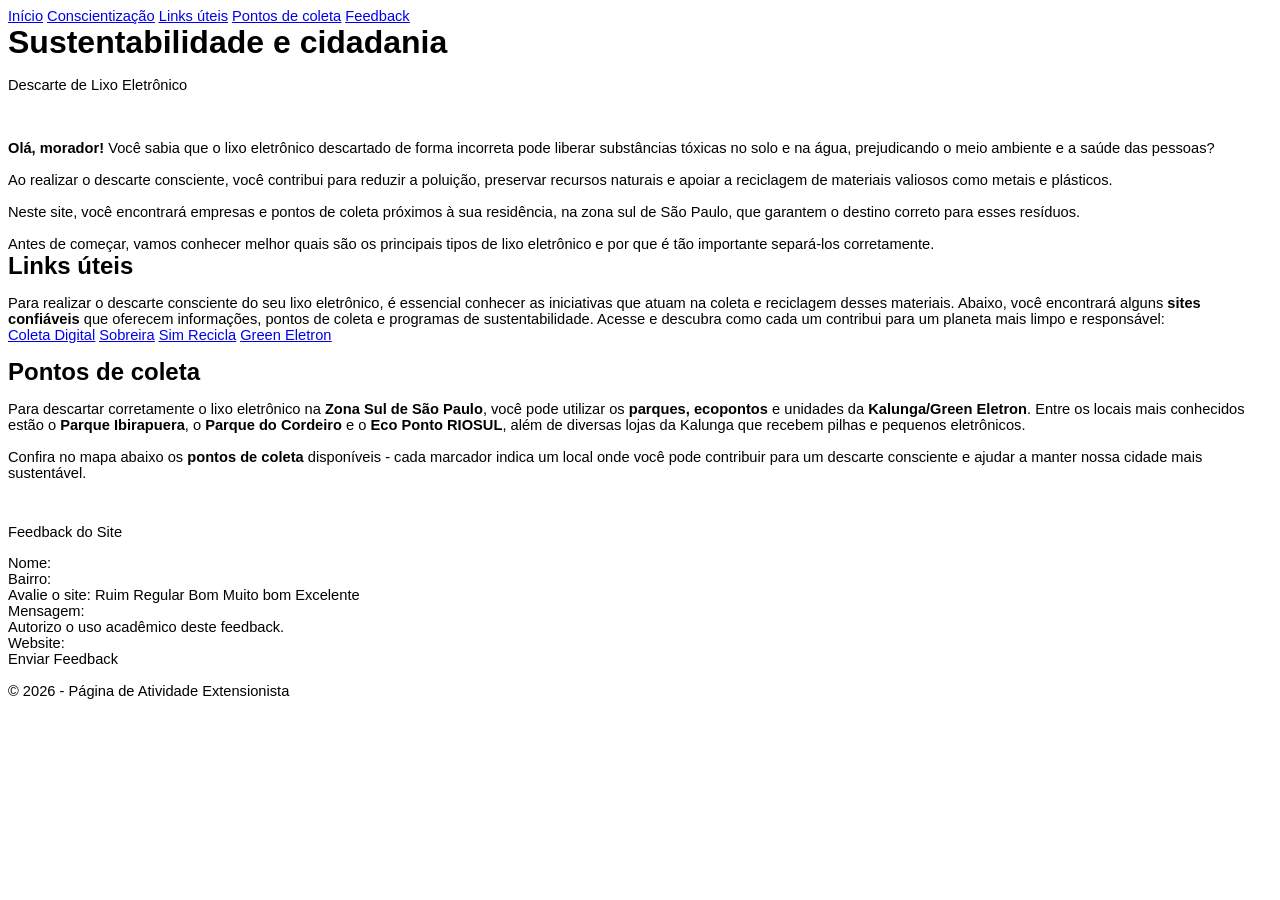
<file: index.htm>
<html xmlns:v="urn:schemas-microsoft-com:vml"
xmlns:o="urn:schemas-microsoft-com:office:office"
xmlns:w="urn:schemas-microsoft-com:office:word"
xmlns:m="http://schemas.microsoft.com/office/2004/12/omml"
xmlns="http://www.w3.org/TR/REC-html40">

<head>
<meta http-equiv=Content-Type content="text/html; charset=windows-1252">
<meta name=ProgId content=Word.Document>
<meta name=Generator content="Microsoft Word 15">
<meta name=Originator content="Microsoft Word 15">
<link rel=File-List href="index_arquivos/filelist.xml">
<link rel=Edit-Time-Data href="index_arquivos/editdata.mso">
<!--[if !mso]>
<style>
v\:* {behavior:url(#default#VML);}
o\:* {behavior:url(#default#VML);}
w\:* {behavior:url(#default#VML);}
.shape {behavior:url(#default#VML);}
</style>
<![endif]--><!--[if gte mso 9]><xml>
 <o:DocumentProperties>
  <o:Author>Heloisa Brito</o:Author>
  <o:Template>Normal</o:Template>
  <o:LastAuthor>Heloisa Brito</o:LastAuthor>
  <o:Revision>2</o:Revision>
  <o:TotalTime>0</o:TotalTime>
  <o:Created>2026-06-15T01:38:00Z</o:Created>
  <o:LastSaved>2026-06-15T01:38:00Z</o:LastSaved>
  <o:Pages>1</o:Pages>
  <o:Words>372</o:Words>
  <o:Characters>2015</o:Characters>
  <o:Lines>16</o:Lines>
  <o:Paragraphs>4</o:Paragraphs>
  <o:CharactersWithSpaces>2383</o:CharactersWithSpaces>
  <o:Version>15.00</o:Version>
 </o:DocumentProperties>
 <o:OfficeDocumentSettings>
  <o:RelyOnVML/>
  <o:AllowPNG/>
 </o:OfficeDocumentSettings>
</xml><![endif]-->
<link rel=themeData href="index_arquivos/themedata.thmx">
<link rel=colorSchemeMapping href="index_arquivos/colorschememapping.xml">
<!--[if gte mso 9]><xml>
 <w:WordDocument>
  <w:EmbedTrueTypeFonts/>
  <w:TrackMoves>false</w:TrackMoves>
  <w:TrackFormatting/>
  <w:HyphenationZone>21</w:HyphenationZone>
  <w:PunctuationKerning/>
  <w:ValidateAgainstSchemas/>
  <w:SaveIfXMLInvalid>false</w:SaveIfXMLInvalid>
  <w:IgnoreMixedContent>false</w:IgnoreMixedContent>
  <w:AlwaysShowPlaceholderText>false</w:AlwaysShowPlaceholderText>
  <w:DoNotPromoteQF/>
  <w:LidThemeOther>PT-BR</w:LidThemeOther>
  <w:LidThemeAsian>X-NONE</w:LidThemeAsian>
  <w:LidThemeComplexScript>X-NONE</w:LidThemeComplexScript>
  <w:Compatibility>
   <w:BreakWrappedTables/>
   <w:SnapToGridInCell/>
   <w:WrapTextWithPunct/>
   <w:UseAsianBreakRules/>
   <w:DontGrowAutofit/>
   <w:SplitPgBreakAndParaMark/>
   <w:EnableOpenTypeKerning/>
   <w:DontFlipMirrorIndents/>
   <w:OverrideTableStyleHps/>
  </w:Compatibility>
  <w:DoNotOptimizeForBrowser/>
  <m:mathPr>
   <m:mathFont m:val="Cambria Math"/>
   <m:brkBin m:val="before"/>
   <m:brkBinSub m:val="&#45;-"/>
   <m:smallFrac m:val="off"/>
   <m:dispDef/>
   <m:lMargin m:val="0"/>
   <m:rMargin m:val="0"/>
   <m:defJc m:val="centerGroup"/>
   <m:wrapIndent m:val="1440"/>
   <m:intLim m:val="subSup"/>
   <m:naryLim m:val="undOvr"/>
  </m:mathPr></w:WordDocument>
</xml><![endif]--><!--[if gte mso 9]><xml>
 <w:LatentStyles DefLockedState="false" DefUnhideWhenUsed="false"
  DefSemiHidden="false" DefQFormat="false" DefPriority="99"
  LatentStyleCount="371">
  <w:LsdException Locked="false" Priority="0" QFormat="true" Name="Normal"/>
  <w:LsdException Locked="false" Priority="9" QFormat="true" Name="heading 1"/>
  <w:LsdException Locked="false" Priority="9" SemiHidden="true"
   UnhideWhenUsed="true" QFormat="true" Name="heading 2"/>
  <w:LsdException Locked="false" Priority="9" SemiHidden="true"
   UnhideWhenUsed="true" QFormat="true" Name="heading 3"/>
  <w:LsdException Locked="false" Priority="9" SemiHidden="true"
   UnhideWhenUsed="true" QFormat="true" Name="heading 4"/>
  <w:LsdException Locked="false" Priority="9" SemiHidden="true"
   UnhideWhenUsed="true" QFormat="true" Name="heading 5"/>
  <w:LsdException Locked="false" Priority="9" SemiHidden="true"
   UnhideWhenUsed="true" QFormat="true" Name="heading 6"/>
  <w:LsdException Locked="false" Priority="9" SemiHidden="true"
   UnhideWhenUsed="true" QFormat="true" Name="heading 7"/>
  <w:LsdException Locked="false" Priority="9" SemiHidden="true"
   UnhideWhenUsed="true" QFormat="true" Name="heading 8"/>
  <w:LsdException Locked="false" Priority="9" SemiHidden="true"
   UnhideWhenUsed="true" QFormat="true" Name="heading 9"/>
  <w:LsdException Locked="false" SemiHidden="true" UnhideWhenUsed="true"
   Name="index 1"/>
  <w:LsdException Locked="false" SemiHidden="true" UnhideWhenUsed="true"
   Name="index 2"/>
  <w:LsdException Locked="false" SemiHidden="true" UnhideWhenUsed="true"
   Name="index 3"/>
  <w:LsdException Locked="false" SemiHidden="true" UnhideWhenUsed="true"
   Name="index 4"/>
  <w:LsdException Locked="false" SemiHidden="true" UnhideWhenUsed="true"
   Name="index 5"/>
  <w:LsdException Locked="false" SemiHidden="true" UnhideWhenUsed="true"
   Name="index 6"/>
  <w:LsdException Locked="false" SemiHidden="true" UnhideWhenUsed="true"
   Name="index 7"/>
  <w:LsdException Locked="false" SemiHidden="true" UnhideWhenUsed="true"
   Name="index 8"/>
  <w:LsdException Locked="false" SemiHidden="true" UnhideWhenUsed="true"
   Name="index 9"/>
  <w:LsdException Locked="false" Priority="39" SemiHidden="true"
   UnhideWhenUsed="true" Name="toc 1"/>
  <w:LsdException Locked="false" Priority="39" SemiHidden="true"
   UnhideWhenUsed="true" Name="toc 2"/>
  <w:LsdException Locked="false" Priority="39" SemiHidden="true"
   UnhideWhenUsed="true" Name="toc 3"/>
  <w:LsdException Locked="false" Priority="39" SemiHidden="true"
   UnhideWhenUsed="true" Name="toc 4"/>
  <w:LsdException Locked="false" Priority="39" SemiHidden="true"
   UnhideWhenUsed="true" Name="toc 5"/>
  <w:LsdException Locked="false" Priority="39" SemiHidden="true"
   UnhideWhenUsed="true" Name="toc 6"/>
  <w:LsdException Locked="false" Priority="39" SemiHidden="true"
   UnhideWhenUsed="true" Name="toc 7"/>
  <w:LsdException Locked="false" Priority="39" SemiHidden="true"
   UnhideWhenUsed="true" Name="toc 8"/>
  <w:LsdException Locked="false" Priority="39" SemiHidden="true"
   UnhideWhenUsed="true" Name="toc 9"/>
  <w:LsdException Locked="false" SemiHidden="true" UnhideWhenUsed="true"
   Name="Normal Indent"/>
  <w:LsdException Locked="false" SemiHidden="true" UnhideWhenUsed="true"
   Name="footnote text"/>
  <w:LsdException Locked="false" SemiHidden="true" UnhideWhenUsed="true"
   Name="annotation text"/>
  <w:LsdException Locked="false" SemiHidden="true" UnhideWhenUsed="true"
   Name="header"/>
  <w:LsdException Locked="false" SemiHidden="true" UnhideWhenUsed="true"
   Name="footer"/>
  <w:LsdException Locked="false" SemiHidden="true" UnhideWhenUsed="true"
   Name="index heading"/>
  <w:LsdException Locked="false" Priority="35" SemiHidden="true"
   UnhideWhenUsed="true" QFormat="true" Name="caption"/>
  <w:LsdException Locked="false" SemiHidden="true" UnhideWhenUsed="true"
   Name="table of figures"/>
  <w:LsdException Locked="false" SemiHidden="true" UnhideWhenUsed="true"
   Name="envelope address"/>
  <w:LsdException Locked="false" SemiHidden="true" UnhideWhenUsed="true"
   Name="envelope return"/>
  <w:LsdException Locked="false" SemiHidden="true" UnhideWhenUsed="true"
   Name="footnote reference"/>
  <w:LsdException Locked="false" SemiHidden="true" UnhideWhenUsed="true"
   Name="annotation reference"/>
  <w:LsdException Locked="false" SemiHidden="true" UnhideWhenUsed="true"
   Name="line number"/>
  <w:LsdException Locked="false" SemiHidden="true" UnhideWhenUsed="true"
   Name="page number"/>
  <w:LsdException Locked="false" SemiHidden="true" UnhideWhenUsed="true"
   Name="endnote reference"/>
  <w:LsdException Locked="false" SemiHidden="true" UnhideWhenUsed="true"
   Name="endnote text"/>
  <w:LsdException Locked="false" SemiHidden="true" UnhideWhenUsed="true"
   Name="table of authorities"/>
  <w:LsdException Locked="false" SemiHidden="true" UnhideWhenUsed="true"
   Name="macro"/>
  <w:LsdException Locked="false" SemiHidden="true" UnhideWhenUsed="true"
   Name="toa heading"/>
  <w:LsdException Locked="false" SemiHidden="true" UnhideWhenUsed="true"
   Name="List"/>
  <w:LsdException Locked="false" SemiHidden="true" UnhideWhenUsed="true"
   Name="List Bullet"/>
  <w:LsdException Locked="false" SemiHidden="true" UnhideWhenUsed="true"
   Name="List Number"/>
  <w:LsdException Locked="false" SemiHidden="true" UnhideWhenUsed="true"
   Name="List 2"/>
  <w:LsdException Locked="false" SemiHidden="true" UnhideWhenUsed="true"
   Name="List 3"/>
  <w:LsdException Locked="false" SemiHidden="true" UnhideWhenUsed="true"
   Name="List 4"/>
  <w:LsdException Locked="false" SemiHidden="true" UnhideWhenUsed="true"
   Name="List 5"/>
  <w:LsdException Locked="false" SemiHidden="true" UnhideWhenUsed="true"
   Name="List Bullet 2"/>
  <w:LsdException Locked="false" SemiHidden="true" UnhideWhenUsed="true"
   Name="List Bullet 3"/>
  <w:LsdException Locked="false" SemiHidden="true" UnhideWhenUsed="true"
   Name="List Bullet 4"/>
  <w:LsdException Locked="false" SemiHidden="true" UnhideWhenUsed="true"
   Name="List Bullet 5"/>
  <w:LsdException Locked="false" SemiHidden="true" UnhideWhenUsed="true"
   Name="List Number 2"/>
  <w:LsdException Locked="false" SemiHidden="true" UnhideWhenUsed="true"
   Name="List Number 3"/>
  <w:LsdException Locked="false" SemiHidden="true" UnhideWhenUsed="true"
   Name="List Number 4"/>
  <w:LsdException Locked="false" SemiHidden="true" UnhideWhenUsed="true"
   Name="List Number 5"/>
  <w:LsdException Locked="false" Priority="10" QFormat="true" Name="Title"/>
  <w:LsdException Locked="false" SemiHidden="true" UnhideWhenUsed="true"
   Name="Closing"/>
  <w:LsdException Locked="false" SemiHidden="true" UnhideWhenUsed="true"
   Name="Signature"/>
  <w:LsdException Locked="false" Priority="1" SemiHidden="true"
   UnhideWhenUsed="true" Name="Default Paragraph Font"/>
  <w:LsdException Locked="false" SemiHidden="true" UnhideWhenUsed="true"
   Name="Body Text"/>
  <w:LsdException Locked="false" SemiHidden="true" UnhideWhenUsed="true"
   Name="Body Text Indent"/>
  <w:LsdException Locked="false" SemiHidden="true" UnhideWhenUsed="true"
   Name="List Continue"/>
  <w:LsdException Locked="false" SemiHidden="true" UnhideWhenUsed="true"
   Name="List Continue 2"/>
  <w:LsdException Locked="false" SemiHidden="true" UnhideWhenUsed="true"
   Name="List Continue 3"/>
  <w:LsdException Locked="false" SemiHidden="true" UnhideWhenUsed="true"
   Name="List Continue 4"/>
  <w:LsdException Locked="false" SemiHidden="true" UnhideWhenUsed="true"
   Name="List Continue 5"/>
  <w:LsdException Locked="false" SemiHidden="true" UnhideWhenUsed="true"
   Name="Message Header"/>
  <w:LsdException Locked="false" Priority="11" QFormat="true" Name="Subtitle"/>
  <w:LsdException Locked="false" SemiHidden="true" UnhideWhenUsed="true"
   Name="Salutation"/>
  <w:LsdException Locked="false" SemiHidden="true" UnhideWhenUsed="true"
   Name="Date"/>
  <w:LsdException Locked="false" SemiHidden="true" UnhideWhenUsed="true"
   Name="Body Text First Indent"/>
  <w:LsdException Locked="false" SemiHidden="true" UnhideWhenUsed="true"
   Name="Body Text First Indent 2"/>
  <w:LsdException Locked="false" SemiHidden="true" UnhideWhenUsed="true"
   Name="Note Heading"/>
  <w:LsdException Locked="false" SemiHidden="true" UnhideWhenUsed="true"
   Name="Body Text 2"/>
  <w:LsdException Locked="false" SemiHidden="true" UnhideWhenUsed="true"
   Name="Body Text 3"/>
  <w:LsdException Locked="false" SemiHidden="true" UnhideWhenUsed="true"
   Name="Body Text Indent 2"/>
  <w:LsdException Locked="false" SemiHidden="true" UnhideWhenUsed="true"
   Name="Body Text Indent 3"/>
  <w:LsdException Locked="false" SemiHidden="true" UnhideWhenUsed="true"
   Name="Block Text"/>
  <w:LsdException Locked="false" SemiHidden="true" UnhideWhenUsed="true"
   Name="Hyperlink"/>
  <w:LsdException Locked="false" SemiHidden="true" UnhideWhenUsed="true"
   Name="FollowedHyperlink"/>
  <w:LsdException Locked="false" Priority="22" QFormat="true" Name="Strong"/>
  <w:LsdException Locked="false" Priority="20" QFormat="true" Name="Emphasis"/>
  <w:LsdException Locked="false" SemiHidden="true" UnhideWhenUsed="true"
   Name="Document Map"/>
  <w:LsdException Locked="false" SemiHidden="true" UnhideWhenUsed="true"
   Name="Plain Text"/>
  <w:LsdException Locked="false" SemiHidden="true" UnhideWhenUsed="true"
   Name="E-mail Signature"/>
  <w:LsdException Locked="false" SemiHidden="true" UnhideWhenUsed="true"
   Name="HTML Top of Form"/>
  <w:LsdException Locked="false" SemiHidden="true" UnhideWhenUsed="true"
   Name="HTML Bottom of Form"/>
  <w:LsdException Locked="false" SemiHidden="true" UnhideWhenUsed="true"
   Name="Normal (Web)"/>
  <w:LsdException Locked="false" SemiHidden="true" UnhideWhenUsed="true"
   Name="HTML Acronym"/>
  <w:LsdException Locked="false" SemiHidden="true" UnhideWhenUsed="true"
   Name="HTML Address"/>
  <w:LsdException Locked="false" SemiHidden="true" UnhideWhenUsed="true"
   Name="HTML Cite"/>
  <w:LsdException Locked="false" SemiHidden="true" UnhideWhenUsed="true"
   Name="HTML Code"/>
  <w:LsdException Locked="false" SemiHidden="true" UnhideWhenUsed="true"
   Name="HTML Definition"/>
  <w:LsdException Locked="false" SemiHidden="true" UnhideWhenUsed="true"
   Name="HTML Keyboard"/>
  <w:LsdException Locked="false" SemiHidden="true" UnhideWhenUsed="true"
   Name="HTML Preformatted"/>
  <w:LsdException Locked="false" SemiHidden="true" UnhideWhenUsed="true"
   Name="HTML Sample"/>
  <w:LsdException Locked="false" SemiHidden="true" UnhideWhenUsed="true"
   Name="HTML Typewriter"/>
  <w:LsdException Locked="false" SemiHidden="true" UnhideWhenUsed="true"
   Name="HTML Variable"/>
  <w:LsdException Locked="false" SemiHidden="true" UnhideWhenUsed="true"
   Name="Normal Table"/>
  <w:LsdException Locked="false" SemiHidden="true" UnhideWhenUsed="true"
   Name="annotation subject"/>
  <w:LsdException Locked="false" SemiHidden="true" UnhideWhenUsed="true"
   Name="No List"/>
  <w:LsdException Locked="false" SemiHidden="true" UnhideWhenUsed="true"
   Name="Outline List 1"/>
  <w:LsdException Locked="false" SemiHidden="true" UnhideWhenUsed="true"
   Name="Outline List 2"/>
  <w:LsdException Locked="false" SemiHidden="true" UnhideWhenUsed="true"
   Name="Outline List 3"/>
  <w:LsdException Locked="false" SemiHidden="true" UnhideWhenUsed="true"
   Name="Table Simple 1"/>
  <w:LsdException Locked="false" SemiHidden="true" UnhideWhenUsed="true"
   Name="Table Simple 2"/>
  <w:LsdException Locked="false" SemiHidden="true" UnhideWhenUsed="true"
   Name="Table Simple 3"/>
  <w:LsdException Locked="false" SemiHidden="true" UnhideWhenUsed="true"
   Name="Table Classic 1"/>
  <w:LsdException Locked="false" SemiHidden="true" UnhideWhenUsed="true"
   Name="Table Classic 2"/>
  <w:LsdException Locked="false" SemiHidden="true" UnhideWhenUsed="true"
   Name="Table Classic 3"/>
  <w:LsdException Locked="false" SemiHidden="true" UnhideWhenUsed="true"
   Name="Table Classic 4"/>
  <w:LsdException Locked="false" SemiHidden="true" UnhideWhenUsed="true"
   Name="Table Colorful 1"/>
  <w:LsdException Locked="false" SemiHidden="true" UnhideWhenUsed="true"
   Name="Table Colorful 2"/>
  <w:LsdException Locked="false" SemiHidden="true" UnhideWhenUsed="true"
   Name="Table Colorful 3"/>
  <w:LsdException Locked="false" SemiHidden="true" UnhideWhenUsed="true"
   Name="Table Columns 1"/>
  <w:LsdException Locked="false" SemiHidden="true" UnhideWhenUsed="true"
   Name="Table Columns 2"/>
  <w:LsdException Locked="false" SemiHidden="true" UnhideWhenUsed="true"
   Name="Table Columns 3"/>
  <w:LsdException Locked="false" SemiHidden="true" UnhideWhenUsed="true"
   Name="Table Columns 4"/>
  <w:LsdException Locked="false" SemiHidden="true" UnhideWhenUsed="true"
   Name="Table Columns 5"/>
  <w:LsdException Locked="false" SemiHidden="true" UnhideWhenUsed="true"
   Name="Table Grid 1"/>
  <w:LsdException Locked="false" SemiHidden="true" UnhideWhenUsed="true"
   Name="Table Grid 2"/>
  <w:LsdException Locked="false" SemiHidden="true" UnhideWhenUsed="true"
   Name="Table Grid 3"/>
  <w:LsdException Locked="false" SemiHidden="true" UnhideWhenUsed="true"
   Name="Table Grid 4"/>
  <w:LsdException Locked="false" SemiHidden="true" UnhideWhenUsed="true"
   Name="Table Grid 5"/>
  <w:LsdException Locked="false" SemiHidden="true" UnhideWhenUsed="true"
   Name="Table Grid 6"/>
  <w:LsdException Locked="false" SemiHidden="true" UnhideWhenUsed="true"
   Name="Table Grid 7"/>
  <w:LsdException Locked="false" SemiHidden="true" UnhideWhenUsed="true"
   Name="Table Grid 8"/>
  <w:LsdException Locked="false" SemiHidden="true" UnhideWhenUsed="true"
   Name="Table List 1"/>
  <w:LsdException Locked="false" SemiHidden="true" UnhideWhenUsed="true"
   Name="Table List 2"/>
  <w:LsdException Locked="false" SemiHidden="true" UnhideWhenUsed="true"
   Name="Table List 3"/>
  <w:LsdException Locked="false" SemiHidden="true" UnhideWhenUsed="true"
   Name="Table List 4"/>
  <w:LsdException Locked="false" SemiHidden="true" UnhideWhenUsed="true"
   Name="Table List 5"/>
  <w:LsdException Locked="false" SemiHidden="true" UnhideWhenUsed="true"
   Name="Table List 6"/>
  <w:LsdException Locked="false" SemiHidden="true" UnhideWhenUsed="true"
   Name="Table List 7"/>
  <w:LsdException Locked="false" SemiHidden="true" UnhideWhenUsed="true"
   Name="Table List 8"/>
  <w:LsdException Locked="false" SemiHidden="true" UnhideWhenUsed="true"
   Name="Table 3D effects 1"/>
  <w:LsdException Locked="false" SemiHidden="true" UnhideWhenUsed="true"
   Name="Table 3D effects 2"/>
  <w:LsdException Locked="false" SemiHidden="true" UnhideWhenUsed="true"
   Name="Table 3D effects 3"/>
  <w:LsdException Locked="false" SemiHidden="true" UnhideWhenUsed="true"
   Name="Table Contemporary"/>
  <w:LsdException Locked="false" SemiHidden="true" UnhideWhenUsed="true"
   Name="Table Elegant"/>
  <w:LsdException Locked="false" SemiHidden="true" UnhideWhenUsed="true"
   Name="Table Professional"/>
  <w:LsdException Locked="false" SemiHidden="true" UnhideWhenUsed="true"
   Name="Table Subtle 1"/>
  <w:LsdException Locked="false" SemiHidden="true" UnhideWhenUsed="true"
   Name="Table Subtle 2"/>
  <w:LsdException Locked="false" SemiHidden="true" UnhideWhenUsed="true"
   Name="Table Web 1"/>
  <w:LsdException Locked="false" SemiHidden="true" UnhideWhenUsed="true"
   Name="Table Web 2"/>
  <w:LsdException Locked="false" SemiHidden="true" UnhideWhenUsed="true"
   Name="Table Web 3"/>
  <w:LsdException Locked="false" SemiHidden="true" UnhideWhenUsed="true"
   Name="Balloon Text"/>
  <w:LsdException Locked="false" Priority="39" Name="Table Grid"/>
  <w:LsdException Locked="false" SemiHidden="true" UnhideWhenUsed="true"
   Name="Table Theme"/>
  <w:LsdException Locked="false" SemiHidden="true" Name="Placeholder Text"/>
  <w:LsdException Locked="false" Priority="1" QFormat="true" Name="No Spacing"/>
  <w:LsdException Locked="false" Priority="60" Name="Light Shading"/>
  <w:LsdException Locked="false" Priority="61" Name="Light List"/>
  <w:LsdException Locked="false" Priority="62" Name="Light Grid"/>
  <w:LsdException Locked="false" Priority="63" Name="Medium Shading 1"/>
  <w:LsdException Locked="false" Priority="64" Name="Medium Shading 2"/>
  <w:LsdException Locked="false" Priority="65" Name="Medium List 1"/>
  <w:LsdException Locked="false" Priority="66" Name="Medium List 2"/>
  <w:LsdException Locked="false" Priority="67" Name="Medium Grid 1"/>
  <w:LsdException Locked="false" Priority="68" Name="Medium Grid 2"/>
  <w:LsdException Locked="false" Priority="69" Name="Medium Grid 3"/>
  <w:LsdException Locked="false" Priority="70" Name="Dark List"/>
  <w:LsdException Locked="false" Priority="71" Name="Colorful Shading"/>
  <w:LsdException Locked="false" Priority="72" Name="Colorful List"/>
  <w:LsdException Locked="false" Priority="73" Name="Colorful Grid"/>
  <w:LsdException Locked="false" Priority="60" Name="Light Shading Accent 1"/>
  <w:LsdException Locked="false" Priority="61" Name="Light List Accent 1"/>
  <w:LsdException Locked="false" Priority="62" Name="Light Grid Accent 1"/>
  <w:LsdException Locked="false" Priority="63" Name="Medium Shading 1 Accent 1"/>
  <w:LsdException Locked="false" Priority="64" Name="Medium Shading 2 Accent 1"/>
  <w:LsdException Locked="false" Priority="65" Name="Medium List 1 Accent 1"/>
  <w:LsdException Locked="false" SemiHidden="true" Name="Revision"/>
  <w:LsdException Locked="false" Priority="34" QFormat="true"
   Name="List Paragraph"/>
  <w:LsdException Locked="false" Priority="29" QFormat="true" Name="Quote"/>
  <w:LsdException Locked="false" Priority="30" QFormat="true"
   Name="Intense Quote"/>
  <w:LsdException Locked="false" Priority="66" Name="Medium List 2 Accent 1"/>
  <w:LsdException Locked="false" Priority="67" Name="Medium Grid 1 Accent 1"/>
  <w:LsdException Locked="false" Priority="68" Name="Medium Grid 2 Accent 1"/>
  <w:LsdException Locked="false" Priority="69" Name="Medium Grid 3 Accent 1"/>
  <w:LsdException Locked="false" Priority="70" Name="Dark List Accent 1"/>
  <w:LsdException Locked="false" Priority="71" Name="Colorful Shading Accent 1"/>
  <w:LsdException Locked="false" Priority="72" Name="Colorful List Accent 1"/>
  <w:LsdException Locked="false" Priority="73" Name="Colorful Grid Accent 1"/>
  <w:LsdException Locked="false" Priority="60" Name="Light Shading Accent 2"/>
  <w:LsdException Locked="false" Priority="61" Name="Light List Accent 2"/>
  <w:LsdException Locked="false" Priority="62" Name="Light Grid Accent 2"/>
  <w:LsdException Locked="false" Priority="63" Name="Medium Shading 1 Accent 2"/>
  <w:LsdException Locked="false" Priority="64" Name="Medium Shading 2 Accent 2"/>
  <w:LsdException Locked="false" Priority="65" Name="Medium List 1 Accent 2"/>
  <w:LsdException Locked="false" Priority="66" Name="Medium List 2 Accent 2"/>
  <w:LsdException Locked="false" Priority="67" Name="Medium Grid 1 Accent 2"/>
  <w:LsdException Locked="false" Priority="68" Name="Medium Grid 2 Accent 2"/>
  <w:LsdException Locked="false" Priority="69" Name="Medium Grid 3 Accent 2"/>
  <w:LsdException Locked="false" Priority="70" Name="Dark List Accent 2"/>
  <w:LsdException Locked="false" Priority="71" Name="Colorful Shading Accent 2"/>
  <w:LsdException Locked="false" Priority="72" Name="Colorful List Accent 2"/>
  <w:LsdException Locked="false" Priority="73" Name="Colorful Grid Accent 2"/>
  <w:LsdException Locked="false" Priority="60" Name="Light Shading Accent 3"/>
  <w:LsdException Locked="false" Priority="61" Name="Light List Accent 3"/>
  <w:LsdException Locked="false" Priority="62" Name="Light Grid Accent 3"/>
  <w:LsdException Locked="false" Priority="63" Name="Medium Shading 1 Accent 3"/>
  <w:LsdException Locked="false" Priority="64" Name="Medium Shading 2 Accent 3"/>
  <w:LsdException Locked="false" Priority="65" Name="Medium List 1 Accent 3"/>
  <w:LsdException Locked="false" Priority="66" Name="Medium List 2 Accent 3"/>
  <w:LsdException Locked="false" Priority="67" Name="Medium Grid 1 Accent 3"/>
  <w:LsdException Locked="false" Priority="68" Name="Medium Grid 2 Accent 3"/>
  <w:LsdException Locked="false" Priority="69" Name="Medium Grid 3 Accent 3"/>
  <w:LsdException Locked="false" Priority="70" Name="Dark List Accent 3"/>
  <w:LsdException Locked="false" Priority="71" Name="Colorful Shading Accent 3"/>
  <w:LsdException Locked="false" Priority="72" Name="Colorful List Accent 3"/>
  <w:LsdException Locked="false" Priority="73" Name="Colorful Grid Accent 3"/>
  <w:LsdException Locked="false" Priority="60" Name="Light Shading Accent 4"/>
  <w:LsdException Locked="false" Priority="61" Name="Light List Accent 4"/>
  <w:LsdException Locked="false" Priority="62" Name="Light Grid Accent 4"/>
  <w:LsdException Locked="false" Priority="63" Name="Medium Shading 1 Accent 4"/>
  <w:LsdException Locked="false" Priority="64" Name="Medium Shading 2 Accent 4"/>
  <w:LsdException Locked="false" Priority="65" Name="Medium List 1 Accent 4"/>
  <w:LsdException Locked="false" Priority="66" Name="Medium List 2 Accent 4"/>
  <w:LsdException Locked="false" Priority="67" Name="Medium Grid 1 Accent 4"/>
  <w:LsdException Locked="false" Priority="68" Name="Medium Grid 2 Accent 4"/>
  <w:LsdException Locked="false" Priority="69" Name="Medium Grid 3 Accent 4"/>
  <w:LsdException Locked="false" Priority="70" Name="Dark List Accent 4"/>
  <w:LsdException Locked="false" Priority="71" Name="Colorful Shading Accent 4"/>
  <w:LsdException Locked="false" Priority="72" Name="Colorful List Accent 4"/>
  <w:LsdException Locked="false" Priority="73" Name="Colorful Grid Accent 4"/>
  <w:LsdException Locked="false" Priority="60" Name="Light Shading Accent 5"/>
  <w:LsdException Locked="false" Priority="61" Name="Light List Accent 5"/>
  <w:LsdException Locked="false" Priority="62" Name="Light Grid Accent 5"/>
  <w:LsdException Locked="false" Priority="63" Name="Medium Shading 1 Accent 5"/>
  <w:LsdException Locked="false" Priority="64" Name="Medium Shading 2 Accent 5"/>
  <w:LsdException Locked="false" Priority="65" Name="Medium List 1 Accent 5"/>
  <w:LsdException Locked="false" Priority="66" Name="Medium List 2 Accent 5"/>
  <w:LsdException Locked="false" Priority="67" Name="Medium Grid 1 Accent 5"/>
  <w:LsdException Locked="false" Priority="68" Name="Medium Grid 2 Accent 5"/>
  <w:LsdException Locked="false" Priority="69" Name="Medium Grid 3 Accent 5"/>
  <w:LsdException Locked="false" Priority="70" Name="Dark List Accent 5"/>
  <w:LsdException Locked="false" Priority="71" Name="Colorful Shading Accent 5"/>
  <w:LsdException Locked="false" Priority="72" Name="Colorful List Accent 5"/>
  <w:LsdException Locked="false" Priority="73" Name="Colorful Grid Accent 5"/>
  <w:LsdException Locked="false" Priority="60" Name="Light Shading Accent 6"/>
  <w:LsdException Locked="false" Priority="61" Name="Light List Accent 6"/>
  <w:LsdException Locked="false" Priority="62" Name="Light Grid Accent 6"/>
  <w:LsdException Locked="false" Priority="63" Name="Medium Shading 1 Accent 6"/>
  <w:LsdException Locked="false" Priority="64" Name="Medium Shading 2 Accent 6"/>
  <w:LsdException Locked="false" Priority="65" Name="Medium List 1 Accent 6"/>
  <w:LsdException Locked="false" Priority="66" Name="Medium List 2 Accent 6"/>
  <w:LsdException Locked="false" Priority="67" Name="Medium Grid 1 Accent 6"/>
  <w:LsdException Locked="false" Priority="68" Name="Medium Grid 2 Accent 6"/>
  <w:LsdException Locked="false" Priority="69" Name="Medium Grid 3 Accent 6"/>
  <w:LsdException Locked="false" Priority="70" Name="Dark List Accent 6"/>
  <w:LsdException Locked="false" Priority="71" Name="Colorful Shading Accent 6"/>
  <w:LsdException Locked="false" Priority="72" Name="Colorful List Accent 6"/>
  <w:LsdException Locked="false" Priority="73" Name="Colorful Grid Accent 6"/>
  <w:LsdException Locked="false" Priority="19" QFormat="true"
   Name="Subtle Emphasis"/>
  <w:LsdException Locked="false" Priority="21" QFormat="true"
   Name="Intense Emphasis"/>
  <w:LsdException Locked="false" Priority="31" QFormat="true"
   Name="Subtle Reference"/>
  <w:LsdException Locked="false" Priority="32" QFormat="true"
   Name="Intense Reference"/>
  <w:LsdException Locked="false" Priority="33" QFormat="true" Name="Book Title"/>
  <w:LsdException Locked="false" Priority="37" SemiHidden="true"
   UnhideWhenUsed="true" Name="Bibliography"/>
  <w:LsdException Locked="false" Priority="39" SemiHidden="true"
   UnhideWhenUsed="true" QFormat="true" Name="TOC Heading"/>
  <w:LsdException Locked="false" Priority="41" Name="Plain Table 1"/>
  <w:LsdException Locked="false" Priority="42" Name="Plain Table 2"/>
  <w:LsdException Locked="false" Priority="43" Name="Plain Table 3"/>
  <w:LsdException Locked="false" Priority="44" Name="Plain Table 4"/>
  <w:LsdException Locked="false" Priority="45" Name="Plain Table 5"/>
  <w:LsdException Locked="false" Priority="40" Name="Grid Table Light"/>
  <w:LsdException Locked="false" Priority="46" Name="Grid Table 1 Light"/>
  <w:LsdException Locked="false" Priority="47" Name="Grid Table 2"/>
  <w:LsdException Locked="false" Priority="48" Name="Grid Table 3"/>
  <w:LsdException Locked="false" Priority="49" Name="Grid Table 4"/>
  <w:LsdException Locked="false" Priority="50" Name="Grid Table 5 Dark"/>
  <w:LsdException Locked="false" Priority="51" Name="Grid Table 6 Colorful"/>
  <w:LsdException Locked="false" Priority="52" Name="Grid Table 7 Colorful"/>
  <w:LsdException Locked="false" Priority="46"
   Name="Grid Table 1 Light Accent 1"/>
  <w:LsdException Locked="false" Priority="47" Name="Grid Table 2 Accent 1"/>
  <w:LsdException Locked="false" Priority="48" Name="Grid Table 3 Accent 1"/>
  <w:LsdException Locked="false" Priority="49" Name="Grid Table 4 Accent 1"/>
  <w:LsdException Locked="false" Priority="50" Name="Grid Table 5 Dark Accent 1"/>
  <w:LsdException Locked="false" Priority="51"
   Name="Grid Table 6 Colorful Accent 1"/>
  <w:LsdException Locked="false" Priority="52"
   Name="Grid Table 7 Colorful Accent 1"/>
  <w:LsdException Locked="false" Priority="46"
   Name="Grid Table 1 Light Accent 2"/>
  <w:LsdException Locked="false" Priority="47" Name="Grid Table 2 Accent 2"/>
  <w:LsdException Locked="false" Priority="48" Name="Grid Table 3 Accent 2"/>
  <w:LsdException Locked="false" Priority="49" Name="Grid Table 4 Accent 2"/>
  <w:LsdException Locked="false" Priority="50" Name="Grid Table 5 Dark Accent 2"/>
  <w:LsdException Locked="false" Priority="51"
   Name="Grid Table 6 Colorful Accent 2"/>
  <w:LsdException Locked="false" Priority="52"
   Name="Grid Table 7 Colorful Accent 2"/>
  <w:LsdException Locked="false" Priority="46"
   Name="Grid Table 1 Light Accent 3"/>
  <w:LsdException Locked="false" Priority="47" Name="Grid Table 2 Accent 3"/>
  <w:LsdException Locked="false" Priority="48" Name="Grid Table 3 Accent 3"/>
  <w:LsdException Locked="false" Priority="49" Name="Grid Table 4 Accent 3"/>
  <w:LsdException Locked="false" Priority="50" Name="Grid Table 5 Dark Accent 3"/>
  <w:LsdException Locked="false" Priority="51"
   Name="Grid Table 6 Colorful Accent 3"/>
  <w:LsdException Locked="false" Priority="52"
   Name="Grid Table 7 Colorful Accent 3"/>
  <w:LsdException Locked="false" Priority="46"
   Name="Grid Table 1 Light Accent 4"/>
  <w:LsdException Locked="false" Priority="47" Name="Grid Table 2 Accent 4"/>
  <w:LsdException Locked="false" Priority="48" Name="Grid Table 3 Accent 4"/>
  <w:LsdException Locked="false" Priority="49" Name="Grid Table 4 Accent 4"/>
  <w:LsdException Locked="false" Priority="50" Name="Grid Table 5 Dark Accent 4"/>
  <w:LsdException Locked="false" Priority="51"
   Name="Grid Table 6 Colorful Accent 4"/>
  <w:LsdException Locked="false" Priority="52"
   Name="Grid Table 7 Colorful Accent 4"/>
  <w:LsdException Locked="false" Priority="46"
   Name="Grid Table 1 Light Accent 5"/>
  <w:LsdException Locked="false" Priority="47" Name="Grid Table 2 Accent 5"/>
  <w:LsdException Locked="false" Priority="48" Name="Grid Table 3 Accent 5"/>
  <w:LsdException Locked="false" Priority="49" Name="Grid Table 4 Accent 5"/>
  <w:LsdException Locked="false" Priority="50" Name="Grid Table 5 Dark Accent 5"/>
  <w:LsdException Locked="false" Priority="51"
   Name="Grid Table 6 Colorful Accent 5"/>
  <w:LsdException Locked="false" Priority="52"
   Name="Grid Table 7 Colorful Accent 5"/>
  <w:LsdException Locked="false" Priority="46"
   Name="Grid Table 1 Light Accent 6"/>
  <w:LsdException Locked="false" Priority="47" Name="Grid Table 2 Accent 6"/>
  <w:LsdException Locked="false" Priority="48" Name="Grid Table 3 Accent 6"/>
  <w:LsdException Locked="false" Priority="49" Name="Grid Table 4 Accent 6"/>
  <w:LsdException Locked="false" Priority="50" Name="Grid Table 5 Dark Accent 6"/>
  <w:LsdException Locked="false" Priority="51"
   Name="Grid Table 6 Colorful Accent 6"/>
  <w:LsdException Locked="false" Priority="52"
   Name="Grid Table 7 Colorful Accent 6"/>
  <w:LsdException Locked="false" Priority="46" Name="List Table 1 Light"/>
  <w:LsdException Locked="false" Priority="47" Name="List Table 2"/>
  <w:LsdException Locked="false" Priority="48" Name="List Table 3"/>
  <w:LsdException Locked="false" Priority="49" Name="List Table 4"/>
  <w:LsdException Locked="false" Priority="50" Name="List Table 5 Dark"/>
  <w:LsdException Locked="false" Priority="51" Name="List Table 6 Colorful"/>
  <w:LsdException Locked="false" Priority="52" Name="List Table 7 Colorful"/>
  <w:LsdException Locked="false" Priority="46"
   Name="List Table 1 Light Accent 1"/>
  <w:LsdException Locked="false" Priority="47" Name="List Table 2 Accent 1"/>
  <w:LsdException Locked="false" Priority="48" Name="List Table 3 Accent 1"/>
  <w:LsdException Locked="false" Priority="49" Name="List Table 4 Accent 1"/>
  <w:LsdException Locked="false" Priority="50" Name="List Table 5 Dark Accent 1"/>
  <w:LsdException Locked="false" Priority="51"
   Name="List Table 6 Colorful Accent 1"/>
  <w:LsdException Locked="false" Priority="52"
   Name="List Table 7 Colorful Accent 1"/>
  <w:LsdException Locked="false" Priority="46"
   Name="List Table 1 Light Accent 2"/>
  <w:LsdException Locked="false" Priority="47" Name="List Table 2 Accent 2"/>
  <w:LsdException Locked="false" Priority="48" Name="List Table 3 Accent 2"/>
  <w:LsdException Locked="false" Priority="49" Name="List Table 4 Accent 2"/>
  <w:LsdException Locked="false" Priority="50" Name="List Table 5 Dark Accent 2"/>
  <w:LsdException Locked="false" Priority="51"
   Name="List Table 6 Colorful Accent 2"/>
  <w:LsdException Locked="false" Priority="52"
   Name="List Table 7 Colorful Accent 2"/>
  <w:LsdException Locked="false" Priority="46"
   Name="List Table 1 Light Accent 3"/>
  <w:LsdException Locked="false" Priority="47" Name="List Table 2 Accent 3"/>
  <w:LsdException Locked="false" Priority="48" Name="List Table 3 Accent 3"/>
  <w:LsdException Locked="false" Priority="49" Name="List Table 4 Accent 3"/>
  <w:LsdException Locked="false" Priority="50" Name="List Table 5 Dark Accent 3"/>
  <w:LsdException Locked="false" Priority="51"
   Name="List Table 6 Colorful Accent 3"/>
  <w:LsdException Locked="false" Priority="52"
   Name="List Table 7 Colorful Accent 3"/>
  <w:LsdException Locked="false" Priority="46"
   Name="List Table 1 Light Accent 4"/>
  <w:LsdException Locked="false" Priority="47" Name="List Table 2 Accent 4"/>
  <w:LsdException Locked="false" Priority="48" Name="List Table 3 Accent 4"/>
  <w:LsdException Locked="false" Priority="49" Name="List Table 4 Accent 4"/>
  <w:LsdException Locked="false" Priority="50" Name="List Table 5 Dark Accent 4"/>
  <w:LsdException Locked="false" Priority="51"
   Name="List Table 6 Colorful Accent 4"/>
  <w:LsdException Locked="false" Priority="52"
   Name="List Table 7 Colorful Accent 4"/>
  <w:LsdException Locked="false" Priority="46"
   Name="List Table 1 Light Accent 5"/>
  <w:LsdException Locked="false" Priority="47" Name="List Table 2 Accent 5"/>
  <w:LsdException Locked="false" Priority="48" Name="List Table 3 Accent 5"/>
  <w:LsdException Locked="false" Priority="49" Name="List Table 4 Accent 5"/>
  <w:LsdException Locked="false" Priority="50" Name="List Table 5 Dark Accent 5"/>
  <w:LsdException Locked="false" Priority="51"
   Name="List Table 6 Colorful Accent 5"/>
  <w:LsdException Locked="false" Priority="52"
   Name="List Table 7 Colorful Accent 5"/>
  <w:LsdException Locked="false" Priority="46"
   Name="List Table 1 Light Accent 6"/>
  <w:LsdException Locked="false" Priority="47" Name="List Table 2 Accent 6"/>
  <w:LsdException Locked="false" Priority="48" Name="List Table 3 Accent 6"/>
  <w:LsdException Locked="false" Priority="49" Name="List Table 4 Accent 6"/>
  <w:LsdException Locked="false" Priority="50" Name="List Table 5 Dark Accent 6"/>
  <w:LsdException Locked="false" Priority="51"
   Name="List Table 6 Colorful Accent 6"/>
  <w:LsdException Locked="false" Priority="52"
   Name="List Table 7 Colorful Accent 6"/>
 </w:LatentStyles>
</xml><![endif]-->
<style>
<!--
 /* Font Definitions */
 @font-face
	{font-family:Georgia;
	panose-1:2 4 5 2 5 4 5 2 3 3;
	mso-font-charset:0;
	mso-generic-font-family:auto;
	mso-font-pitch:auto;
	mso-font-signature:0 0 0 0 0 0;
	mso-font-src:0;}
 /* Style Definitions */
 p.MsoNormal, li.MsoNormal, div.MsoNormal
	{mso-style-unhide:no;
	mso-style-parent:"";
	margin:0cm;
	margin-bottom:.0001pt;
	mso-pagination:none;
	font-size:11.0pt;
	font-family:"Arial",sans-serif;
	mso-fareast-font-family:Arial;}
h1
	{mso-style-unhide:no;
	mso-style-next:Normal;
	margin-top:12.0pt;
	margin-right:0cm;
	margin-bottom:12.0pt;
	margin-left:0cm;
	mso-pagination:none;
	mso-outline-level:1;
	font-size:24.0pt;
	font-family:"Arial",sans-serif;
	mso-font-kerning:0pt;}
h2
	{mso-style-unhide:no;
	mso-style-next:Normal;
	margin-top:11.25pt;
	margin-right:0cm;
	margin-bottom:11.25pt;
	margin-left:0cm;
	mso-pagination:none;
	mso-outline-level:2;
	font-size:18.0pt;
	font-family:"Arial",sans-serif;}
h3
	{mso-style-unhide:no;
	mso-style-next:Normal;
	margin-top:12.0pt;
	margin-right:0cm;
	margin-bottom:12.0pt;
	margin-left:0cm;
	mso-pagination:none;
	mso-outline-level:3;
	font-size:14.0pt;
	font-family:"Arial",sans-serif;}
h4
	{mso-style-unhide:no;
	mso-style-next:Normal;
	margin-top:12.75pt;
	margin-right:0cm;
	margin-bottom:12.75pt;
	margin-left:0cm;
	mso-pagination:none;
	mso-outline-level:4;
	font-size:12.0pt;
	font-family:"Arial",sans-serif;}
h5
	{mso-style-unhide:no;
	mso-style-next:Normal;
	margin-top:12.75pt;
	margin-right:0cm;
	margin-bottom:12.75pt;
	margin-left:0cm;
	mso-pagination:none;
	mso-outline-level:5;
	font-size:9.0pt;
	font-family:"Arial",sans-serif;}
h6
	{mso-style-unhide:no;
	mso-style-next:Normal;
	margin-top:18.0pt;
	margin-right:0cm;
	margin-bottom:18.0pt;
	margin-left:0cm;
	mso-pagination:none;
	mso-outline-level:6;
	font-size:8.0pt;
	font-family:"Arial",sans-serif;}
p.MsoTitle, li.MsoTitle, div.MsoTitle
	{mso-style-unhide:no;
	mso-style-next:Normal;
	margin-top:24.0pt;
	margin-right:0cm;
	margin-bottom:6.0pt;
	margin-left:0cm;
	mso-pagination:lines-together;
	page-break-after:avoid;
	font-size:36.0pt;
	font-family:"Arial",sans-serif;
	mso-fareast-font-family:Arial;
	font-weight:bold;}
p.MsoSubtitle, li.MsoSubtitle, div.MsoSubtitle
	{mso-style-unhide:no;
	mso-style-next:Normal;
	margin-top:18.0pt;
	margin-right:0cm;
	margin-bottom:4.0pt;
	margin-left:0cm;
	mso-pagination:lines-together;
	page-break-after:avoid;
	font-size:24.0pt;
	font-family:Georgia;
	mso-fareast-font-family:Georgia;
	mso-bidi-font-family:Georgia;
	color:#666666;
	font-style:italic;}
.MsoChpDefault
	{mso-style-type:export-only;
	mso-default-props:yes;
	font-family:"Arial",sans-serif;
	mso-ascii-font-family:Arial;
	mso-fareast-font-family:Arial;
	mso-hansi-font-family:Arial;
	mso-bidi-font-family:Arial;}
.MsoPapDefault
	{mso-style-type:export-only;
	mso-pagination:none;}
@page WordSection1
	{size:612.0pt 792.0pt;
	margin:72.0pt 72.0pt 72.0pt 72.0pt;
	mso-header-margin:0cm;
	mso-footer-margin:36.0pt;
	mso-page-numbers:1;
	mso-paper-source:0;}
div.WordSection1
	{page:WordSection1;}
-->
</style>
<!--[if gte mso 10]>
<style>
 /* Style Definitions */
 table.MsoNormalTable
	{mso-style-name:"Tabela normal";
	mso-tstyle-rowband-size:0;
	mso-tstyle-colband-size:0;
	mso-style-noshow:yes;
	mso-style-priority:99;
	mso-style-parent:"";
	mso-padding-alt:0cm 5.4pt 0cm 5.4pt;
	mso-para-margin:0cm;
	mso-para-margin-bottom:.0001pt;
	mso-pagination:none;
	font-size:11.0pt;
	font-family:"Arial",sans-serif;}
table.TableNormal
	{mso-style-name:TableNormal;
	mso-tstyle-rowband-size:0;
	mso-tstyle-colband-size:0;
	mso-style-unhide:no;
	mso-style-parent:"";
	mso-padding-alt:5.0pt 5.0pt 5.0pt 5.0pt;
	mso-para-margin:0cm;
	mso-para-margin-bottom:.0001pt;
	mso-pagination:none;
	font-size:11.0pt;
	font-family:"Arial",sans-serif;}
</style>
<![endif]--><!--[if gte mso 9]><xml>
 <o:shapedefaults v:ext="edit" spidmax="1026"/>
</xml><![endif]--><!--[if gte mso 9]><xml>
 <o:shapelayout v:ext="edit">
  <o:idmap v:ext="edit" data="1"/>
 </o:shapelayout></xml><![endif]-->
</head>

<body lang=PT-BR style='tab-interval:36.0pt'>

<div class=WordSection1>

<p class=MsoNormal style='border:none;mso-padding-alt:31.0pt 31.0pt 31.0pt 31.0pt;
mso-border-shadow:yes'><u><span style='color:#0000EE'><a
href="http://docs.google.com/index.html"><span style='color:#0000EE'>In�cio</span></a></span></u>
<u><span style='color:#0000EE'><a
href="http://docs.google.com/conscientizacao.html"><span style='color:#0000EE'>Conscientiza��o</span></a></span></u>
<u><span style='color:#0000EE'><a href="#veo4jzap0nvj"><span style='color:#0000EE'>Links
�teis</span></a></span></u> <u><span style='color:#0000EE'><a
href="#cmsiv9g8mzzk"><span style='color:#0000EE'>Pontos de coleta</span></a></span></u>
<u><span style='color:#0000EE'><a href="#rgxargajcw7z"><span style='color:#0000EE'>Feedback</span></a><o:p></o:p></span></u></p>

<h1 style='margin:0cm;margin-bottom:.0001pt'>Sustentabilidade e cidadania</h1>

<p class=MsoNormal style='margin-top:12.0pt;margin-right:0cm;margin-bottom:
12.0pt;margin-left:0cm;border:none;mso-padding-alt:31.0pt 31.0pt 31.0pt 31.0pt;
mso-border-shadow:yes'>Descarte de Lixo Eletr�nico</p>

<p class=MsoNormal style='margin-bottom:11.25pt;border:none;mso-padding-alt:
31.0pt 31.0pt 31.0pt 31.0pt;mso-border-shadow:yes'><o:p>&nbsp;</o:p></p>

<p class=MsoNormal style='border:none;mso-padding-alt:31.0pt 31.0pt 31.0pt 31.0pt;
mso-border-shadow:yes'><b>Ol�, morador!</b> Voc� sabia que o lixo eletr�nico
descartado de forma incorreta pode liberar subst�ncias t�xicas no solo e na
�gua, prejudicando o meio ambiente e a sa�de das pessoas?</p>

<p class=MsoNormal style='border:none;mso-padding-alt:31.0pt 31.0pt 31.0pt 31.0pt;
mso-border-shadow:yes'><o:p>&nbsp;</o:p></p>

<p class=MsoNormal style='border:none;mso-padding-alt:31.0pt 31.0pt 31.0pt 31.0pt;
mso-border-shadow:yes'>Ao realizar o descarte consciente, voc� contribui para
reduzir a polui��o, preservar recursos naturais e apoiar a reciclagem de
materiais valiosos como metais e pl�sticos.</p>

<p class=MsoNormal style='border:none;mso-padding-alt:31.0pt 31.0pt 31.0pt 31.0pt;
mso-border-shadow:yes'><o:p>&nbsp;</o:p></p>

<p class=MsoNormal style='border:none;mso-padding-alt:31.0pt 31.0pt 31.0pt 31.0pt;
mso-border-shadow:yes'>Neste site, voc� encontrar� empresas e pontos de coleta
pr�ximos � sua resid�ncia, na zona sul de S�o Paulo, que garantem o destino
correto para esses res�duos.</p>

<p class=MsoNormal style='border:none;mso-padding-alt:31.0pt 31.0pt 31.0pt 31.0pt;
mso-border-shadow:yes'><o:p>&nbsp;</o:p></p>

<p class=MsoNormal style='border:none;mso-padding-alt:31.0pt 31.0pt 31.0pt 31.0pt;
mso-border-shadow:yes'>Antes de come�ar, vamos conhecer melhor quais s�o os
principais tipos de lixo eletr�nico e por que � t�o importante separ�-los
corretamente.</p>

<h2 style='margin-top:0cm'><span style='mso-no-proof:yes'><v:shapetype id="_x0000_t75"
 coordsize="21600,21600" o:spt="75" o:preferrelative="t" path="m@4@5l@4@11@9@11@9@5xe"
 filled="f" stroked="f">
 <v:stroke joinstyle="miter"/>
 <v:formulas>
  <v:f eqn="if lineDrawn pixelLineWidth 0"/>
  <v:f eqn="sum @0 1 0"/>
  <v:f eqn="sum 0 0 @1"/>
  <v:f eqn="prod @2 1 2"/>
  <v:f eqn="prod @3 21600 pixelWidth"/>
  <v:f eqn="prod @3 21600 pixelHeight"/>
  <v:f eqn="sum @0 0 1"/>
  <v:f eqn="prod @6 1 2"/>
  <v:f eqn="prod @7 21600 pixelWidth"/>
  <v:f eqn="sum @8 21600 0"/>
  <v:f eqn="prod @7 21600 pixelHeight"/>
  <v:f eqn="sum @10 21600 0"/>
 </v:formulas>
 <v:path o:extrusionok="f" gradientshapeok="t" o:connecttype="rect"/>
 <o:lock v:ext="edit" aspectratio="t"/>
</v:shapetype><v:shape id="image1.png" o:spid="_x0000_i1025" type="#_x0000_t75"
 style='width:.75pt;height:.75pt;visibility:visible;mso-wrap-style:square'>
 <v:imagedata src="index_arquivos/image001.png" o:title=""/>
</v:shape></span>Links �teis</h2>

<p class=MsoNormal style='border:none;mso-padding-alt:31.0pt 31.0pt 31.0pt 31.0pt;
mso-border-shadow:yes'>Para realizar o descarte consciente do seu lixo
eletr�nico, � essencial conhecer as iniciativas que atuam na coleta e
reciclagem desses materiais. Abaixo, voc� encontrar� alguns <b>sites confi�veis</b>
que oferecem informa��es, pontos de coleta e programas de sustentabilidade.
Acesse e descubra como cada um contribui para um planeta mais limpo e
respons�vel:</p>

<p class=MsoNormal style='margin-bottom:11.25pt;border:none;mso-padding-alt:
31.0pt 31.0pt 31.0pt 31.0pt;mso-border-shadow:yes'><u><span style='color:#0000EE'><a
href="https://www.jscoletadigital.com.br/index.html"><span style='color:#0000EE'>Coleta
Digital</span></a></span></u> <u><span style='color:#0000EE'><a
href="https://www.sobreiralixoeletronico.com.br/"><span style='color:#0000EE'>Sobreira</span></a></span></u>
<u><span style='color:#0000EE'><a href="https://simrecicla.com.br/index.html"><span
style='color:#0000EE'>Sim Recicla</span></a></span></u> <u><span
style='color:#0000EE'><a href="https://greeneletron.org.br/"><span
style='color:#0000EE'>Green Eletron</span></a><o:p></o:p></span></u></p>

<h2 style='margin-top:0cm'>Pontos de coleta</h2>

<p class=MsoNormal style='border:none;mso-padding-alt:31.0pt 31.0pt 31.0pt 31.0pt;
mso-border-shadow:yes'>Para descartar corretamente o lixo eletr�nico na <b>Zona
Sul de S�o Paulo</b>, voc� pode utilizar os <b>parques, ecopontos</b> e
unidades da <b>Kalunga/Green Eletron</b>. Entre os locais mais conhecidos est�o
o <b>Parque Ibirapuera</b>, o <b>Parque do Cordeiro</b> e o <b>Eco Ponto RIOSUL</b>,
al�m de diversas lojas da Kalunga que recebem pilhas e pequenos eletr�nicos.</p>

<p class=MsoNormal style='border:none;mso-padding-alt:31.0pt 31.0pt 31.0pt 31.0pt;
mso-border-shadow:yes'><o:p>&nbsp;</o:p></p>

<p class=MsoNormal style='border:none;mso-padding-alt:31.0pt 31.0pt 31.0pt 31.0pt;
mso-border-shadow:yes'>Confira no mapa abaixo os <b>pontos de coleta</b>
dispon�veis - cada marcador indica um local onde voc� pode contribuir para um
descarte consciente e ajudar a manter nossa cidade mais sustent�vel.</p>

<h2 style='margin:0cm;margin-bottom:.0001pt'><o:p>&nbsp;</o:p></h2>

<p class=MsoNormal style='margin-top:11.25pt;margin-right:0cm;margin-bottom:
11.25pt;margin-left:0cm;border:none;mso-padding-alt:31.0pt 31.0pt 31.0pt 31.0pt;
mso-border-shadow:yes'>Feedback do Site</p>

<p class=MsoNormal style='border:none;mso-padding-alt:31.0pt 31.0pt 31.0pt 31.0pt;
mso-border-shadow:yes'>Nome:</p>

<p class=MsoNormal style='border:none;mso-padding-alt:31.0pt 31.0pt 31.0pt 31.0pt;
mso-border-shadow:yes'>Bairro:</p>

<p class=MsoNormal style='border:none;mso-padding-alt:31.0pt 31.0pt 31.0pt 31.0pt;
mso-border-shadow:yes'>Avalie o site: Ruim Regular Bom Muito bom Excelente</p>

<p class=MsoNormal style='border:none;mso-padding-alt:31.0pt 31.0pt 31.0pt 31.0pt;
mso-border-shadow:yes'>Mensagem:</p>

<p class=MsoNormal style='border:none;mso-padding-alt:31.0pt 31.0pt 31.0pt 31.0pt;
mso-border-shadow:yes'>Autorizo o uso acad�mico deste feedback.</p>

<p class=MsoNormal style='border:none;mso-padding-alt:31.0pt 31.0pt 31.0pt 31.0pt;
mso-border-shadow:yes'>Website:</p>

<p class=MsoNormal style='border:none;mso-padding-alt:31.0pt 31.0pt 31.0pt 31.0pt;
mso-border-shadow:yes'>Enviar Feedback</p>

<p class=MsoNormal style='border:none;mso-padding-alt:31.0pt 31.0pt 31.0pt 31.0pt;
mso-border-shadow:yes'><o:p>&nbsp;</o:p></p>

<p class=MsoNormal style='border:none;mso-padding-alt:31.0pt 31.0pt 31.0pt 31.0pt;
mso-border-shadow:yes'>� 2026 - P�gina de Atividade Extensionista</p>

</div>

</body>

</html>
</file>
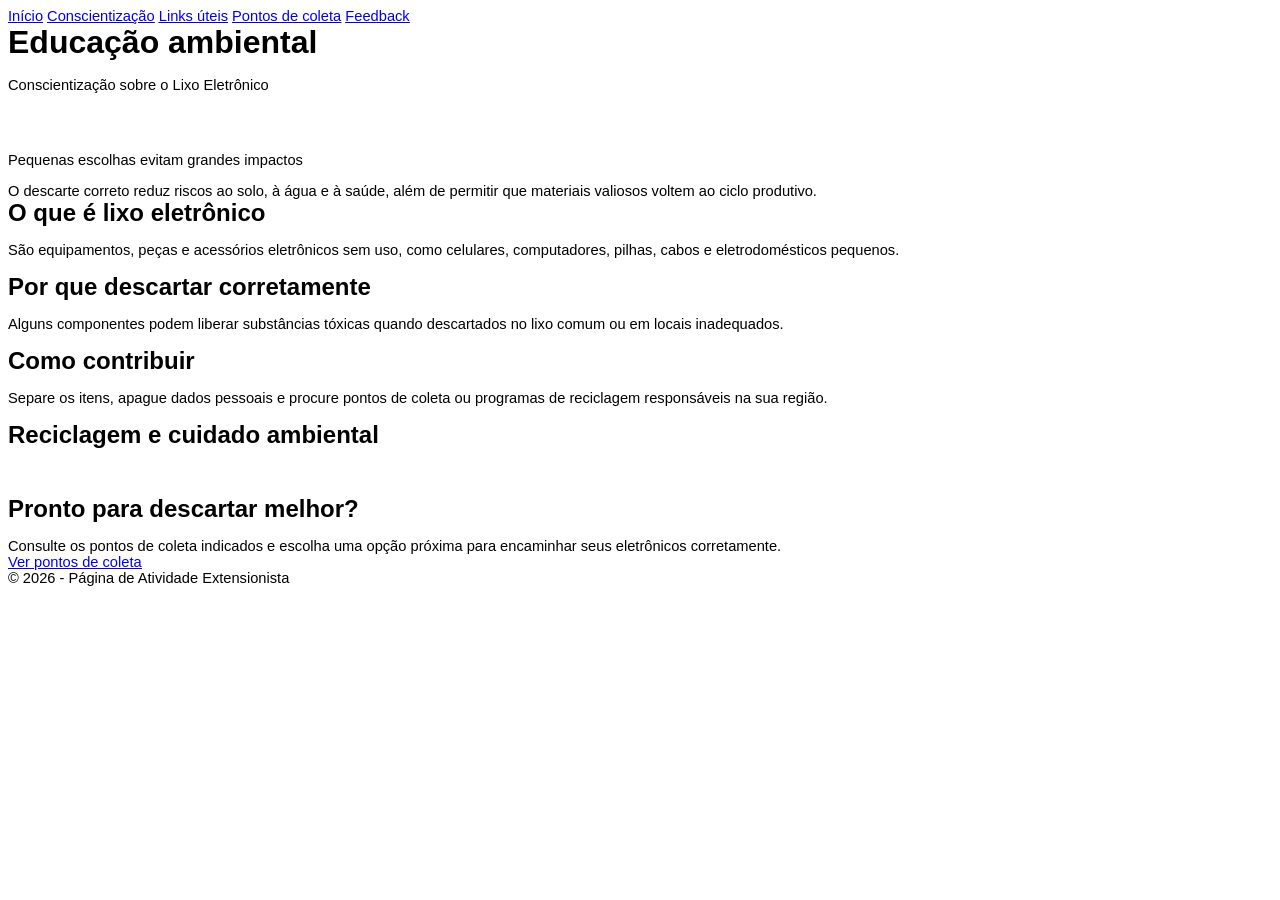
<file: conscientizacao.htm>
<html xmlns:v="urn:schemas-microsoft-com:vml"
xmlns:o="urn:schemas-microsoft-com:office:office"
xmlns:w="urn:schemas-microsoft-com:office:word"
xmlns:m="http://schemas.microsoft.com/office/2004/12/omml"
xmlns="http://www.w3.org/TR/REC-html40">

<head>
<meta http-equiv=Content-Type content="text/html; charset=windows-1252">
<meta name=ProgId content=Word.Document>
<meta name=Generator content="Microsoft Word 15">
<meta name=Originator content="Microsoft Word 15">
<link rel=File-List href="conscientizacao_arquivos/filelist.xml">
<link rel=Edit-Time-Data href="conscientizacao_arquivos/editdata.mso">
<!--[if !mso]>
<style>
v\:* {behavior:url(#default#VML);}
o\:* {behavior:url(#default#VML);}
w\:* {behavior:url(#default#VML);}
.shape {behavior:url(#default#VML);}
</style>
<![endif]--><!--[if gte mso 9]><xml>
 <o:DocumentProperties>
  <o:Author>Heloisa Brito</o:Author>
  <o:Template>Normal</o:Template>
  <o:LastAuthor>Heloisa Brito</o:LastAuthor>
  <o:Revision>2</o:Revision>
  <o:TotalTime>1</o:TotalTime>
  <o:Created>2026-06-15T01:40:00Z</o:Created>
  <o:LastSaved>2026-06-15T01:40:00Z</o:LastSaved>
  <o:Pages>1</o:Pages>
  <o:Words>213</o:Words>
  <o:Characters>1154</o:Characters>
  <o:Lines>9</o:Lines>
  <o:Paragraphs>2</o:Paragraphs>
  <o:CharactersWithSpaces>1365</o:CharactersWithSpaces>
  <o:Version>15.00</o:Version>
 </o:DocumentProperties>
 <o:OfficeDocumentSettings>
  <o:RelyOnVML/>
  <o:AllowPNG/>
 </o:OfficeDocumentSettings>
</xml><![endif]-->
<link rel=themeData href="conscientizacao_arquivos/themedata.thmx">
<link rel=colorSchemeMapping
href="conscientizacao_arquivos/colorschememapping.xml">
<!--[if gte mso 9]><xml>
 <w:WordDocument>
  <w:EmbedTrueTypeFonts/>
  <w:SpellingState>Clean</w:SpellingState>
  <w:GrammarState>Clean</w:GrammarState>
  <w:TrackMoves>false</w:TrackMoves>
  <w:TrackFormatting/>
  <w:HyphenationZone>21</w:HyphenationZone>
  <w:PunctuationKerning/>
  <w:ValidateAgainstSchemas/>
  <w:SaveIfXMLInvalid>false</w:SaveIfXMLInvalid>
  <w:IgnoreMixedContent>false</w:IgnoreMixedContent>
  <w:AlwaysShowPlaceholderText>false</w:AlwaysShowPlaceholderText>
  <w:DoNotPromoteQF/>
  <w:LidThemeOther>PT-BR</w:LidThemeOther>
  <w:LidThemeAsian>X-NONE</w:LidThemeAsian>
  <w:LidThemeComplexScript>X-NONE</w:LidThemeComplexScript>
  <w:Compatibility>
   <w:BreakWrappedTables/>
   <w:SnapToGridInCell/>
   <w:WrapTextWithPunct/>
   <w:UseAsianBreakRules/>
   <w:DontGrowAutofit/>
   <w:SplitPgBreakAndParaMark/>
   <w:EnableOpenTypeKerning/>
   <w:DontFlipMirrorIndents/>
   <w:OverrideTableStyleHps/>
  </w:Compatibility>
  <w:DoNotOptimizeForBrowser/>
  <m:mathPr>
   <m:mathFont m:val="Cambria Math"/>
   <m:brkBin m:val="before"/>
   <m:brkBinSub m:val="&#45;-"/>
   <m:smallFrac m:val="off"/>
   <m:dispDef/>
   <m:lMargin m:val="0"/>
   <m:rMargin m:val="0"/>
   <m:defJc m:val="centerGroup"/>
   <m:wrapIndent m:val="1440"/>
   <m:intLim m:val="subSup"/>
   <m:naryLim m:val="undOvr"/>
  </m:mathPr></w:WordDocument>
</xml><![endif]--><!--[if gte mso 9]><xml>
 <w:LatentStyles DefLockedState="false" DefUnhideWhenUsed="false"
  DefSemiHidden="false" DefQFormat="false" DefPriority="99"
  LatentStyleCount="371">
  <w:LsdException Locked="false" Priority="0" QFormat="true" Name="Normal"/>
  <w:LsdException Locked="false" Priority="9" QFormat="true" Name="heading 1"/>
  <w:LsdException Locked="false" Priority="9" SemiHidden="true"
   UnhideWhenUsed="true" QFormat="true" Name="heading 2"/>
  <w:LsdException Locked="false" Priority="9" SemiHidden="true"
   UnhideWhenUsed="true" QFormat="true" Name="heading 3"/>
  <w:LsdException Locked="false" Priority="9" SemiHidden="true"
   UnhideWhenUsed="true" QFormat="true" Name="heading 4"/>
  <w:LsdException Locked="false" Priority="9" SemiHidden="true"
   UnhideWhenUsed="true" QFormat="true" Name="heading 5"/>
  <w:LsdException Locked="false" Priority="9" SemiHidden="true"
   UnhideWhenUsed="true" QFormat="true" Name="heading 6"/>
  <w:LsdException Locked="false" Priority="9" SemiHidden="true"
   UnhideWhenUsed="true" QFormat="true" Name="heading 7"/>
  <w:LsdException Locked="false" Priority="9" SemiHidden="true"
   UnhideWhenUsed="true" QFormat="true" Name="heading 8"/>
  <w:LsdException Locked="false" Priority="9" SemiHidden="true"
   UnhideWhenUsed="true" QFormat="true" Name="heading 9"/>
  <w:LsdException Locked="false" SemiHidden="true" UnhideWhenUsed="true"
   Name="index 1"/>
  <w:LsdException Locked="false" SemiHidden="true" UnhideWhenUsed="true"
   Name="index 2"/>
  <w:LsdException Locked="false" SemiHidden="true" UnhideWhenUsed="true"
   Name="index 3"/>
  <w:LsdException Locked="false" SemiHidden="true" UnhideWhenUsed="true"
   Name="index 4"/>
  <w:LsdException Locked="false" SemiHidden="true" UnhideWhenUsed="true"
   Name="index 5"/>
  <w:LsdException Locked="false" SemiHidden="true" UnhideWhenUsed="true"
   Name="index 6"/>
  <w:LsdException Locked="false" SemiHidden="true" UnhideWhenUsed="true"
   Name="index 7"/>
  <w:LsdException Locked="false" SemiHidden="true" UnhideWhenUsed="true"
   Name="index 8"/>
  <w:LsdException Locked="false" SemiHidden="true" UnhideWhenUsed="true"
   Name="index 9"/>
  <w:LsdException Locked="false" Priority="39" SemiHidden="true"
   UnhideWhenUsed="true" Name="toc 1"/>
  <w:LsdException Locked="false" Priority="39" SemiHidden="true"
   UnhideWhenUsed="true" Name="toc 2"/>
  <w:LsdException Locked="false" Priority="39" SemiHidden="true"
   UnhideWhenUsed="true" Name="toc 3"/>
  <w:LsdException Locked="false" Priority="39" SemiHidden="true"
   UnhideWhenUsed="true" Name="toc 4"/>
  <w:LsdException Locked="false" Priority="39" SemiHidden="true"
   UnhideWhenUsed="true" Name="toc 5"/>
  <w:LsdException Locked="false" Priority="39" SemiHidden="true"
   UnhideWhenUsed="true" Name="toc 6"/>
  <w:LsdException Locked="false" Priority="39" SemiHidden="true"
   UnhideWhenUsed="true" Name="toc 7"/>
  <w:LsdException Locked="false" Priority="39" SemiHidden="true"
   UnhideWhenUsed="true" Name="toc 8"/>
  <w:LsdException Locked="false" Priority="39" SemiHidden="true"
   UnhideWhenUsed="true" Name="toc 9"/>
  <w:LsdException Locked="false" SemiHidden="true" UnhideWhenUsed="true"
   Name="Normal Indent"/>
  <w:LsdException Locked="false" SemiHidden="true" UnhideWhenUsed="true"
   Name="footnote text"/>
  <w:LsdException Locked="false" SemiHidden="true" UnhideWhenUsed="true"
   Name="annotation text"/>
  <w:LsdException Locked="false" SemiHidden="true" UnhideWhenUsed="true"
   Name="header"/>
  <w:LsdException Locked="false" SemiHidden="true" UnhideWhenUsed="true"
   Name="footer"/>
  <w:LsdException Locked="false" SemiHidden="true" UnhideWhenUsed="true"
   Name="index heading"/>
  <w:LsdException Locked="false" Priority="35" SemiHidden="true"
   UnhideWhenUsed="true" QFormat="true" Name="caption"/>
  <w:LsdException Locked="false" SemiHidden="true" UnhideWhenUsed="true"
   Name="table of figures"/>
  <w:LsdException Locked="false" SemiHidden="true" UnhideWhenUsed="true"
   Name="envelope address"/>
  <w:LsdException Locked="false" SemiHidden="true" UnhideWhenUsed="true"
   Name="envelope return"/>
  <w:LsdException Locked="false" SemiHidden="true" UnhideWhenUsed="true"
   Name="footnote reference"/>
  <w:LsdException Locked="false" SemiHidden="true" UnhideWhenUsed="true"
   Name="annotation reference"/>
  <w:LsdException Locked="false" SemiHidden="true" UnhideWhenUsed="true"
   Name="line number"/>
  <w:LsdException Locked="false" SemiHidden="true" UnhideWhenUsed="true"
   Name="page number"/>
  <w:LsdException Locked="false" SemiHidden="true" UnhideWhenUsed="true"
   Name="endnote reference"/>
  <w:LsdException Locked="false" SemiHidden="true" UnhideWhenUsed="true"
   Name="endnote text"/>
  <w:LsdException Locked="false" SemiHidden="true" UnhideWhenUsed="true"
   Name="table of authorities"/>
  <w:LsdException Locked="false" SemiHidden="true" UnhideWhenUsed="true"
   Name="macro"/>
  <w:LsdException Locked="false" SemiHidden="true" UnhideWhenUsed="true"
   Name="toa heading"/>
  <w:LsdException Locked="false" SemiHidden="true" UnhideWhenUsed="true"
   Name="List"/>
  <w:LsdException Locked="false" SemiHidden="true" UnhideWhenUsed="true"
   Name="List Bullet"/>
  <w:LsdException Locked="false" SemiHidden="true" UnhideWhenUsed="true"
   Name="List Number"/>
  <w:LsdException Locked="false" SemiHidden="true" UnhideWhenUsed="true"
   Name="List 2"/>
  <w:LsdException Locked="false" SemiHidden="true" UnhideWhenUsed="true"
   Name="List 3"/>
  <w:LsdException Locked="false" SemiHidden="true" UnhideWhenUsed="true"
   Name="List 4"/>
  <w:LsdException Locked="false" SemiHidden="true" UnhideWhenUsed="true"
   Name="List 5"/>
  <w:LsdException Locked="false" SemiHidden="true" UnhideWhenUsed="true"
   Name="List Bullet 2"/>
  <w:LsdException Locked="false" SemiHidden="true" UnhideWhenUsed="true"
   Name="List Bullet 3"/>
  <w:LsdException Locked="false" SemiHidden="true" UnhideWhenUsed="true"
   Name="List Bullet 4"/>
  <w:LsdException Locked="false" SemiHidden="true" UnhideWhenUsed="true"
   Name="List Bullet 5"/>
  <w:LsdException Locked="false" SemiHidden="true" UnhideWhenUsed="true"
   Name="List Number 2"/>
  <w:LsdException Locked="false" SemiHidden="true" UnhideWhenUsed="true"
   Name="List Number 3"/>
  <w:LsdException Locked="false" SemiHidden="true" UnhideWhenUsed="true"
   Name="List Number 4"/>
  <w:LsdException Locked="false" SemiHidden="true" UnhideWhenUsed="true"
   Name="List Number 5"/>
  <w:LsdException Locked="false" Priority="10" QFormat="true" Name="Title"/>
  <w:LsdException Locked="false" SemiHidden="true" UnhideWhenUsed="true"
   Name="Closing"/>
  <w:LsdException Locked="false" SemiHidden="true" UnhideWhenUsed="true"
   Name="Signature"/>
  <w:LsdException Locked="false" Priority="1" SemiHidden="true"
   UnhideWhenUsed="true" Name="Default Paragraph Font"/>
  <w:LsdException Locked="false" SemiHidden="true" UnhideWhenUsed="true"
   Name="Body Text"/>
  <w:LsdException Locked="false" SemiHidden="true" UnhideWhenUsed="true"
   Name="Body Text Indent"/>
  <w:LsdException Locked="false" SemiHidden="true" UnhideWhenUsed="true"
   Name="List Continue"/>
  <w:LsdException Locked="false" SemiHidden="true" UnhideWhenUsed="true"
   Name="List Continue 2"/>
  <w:LsdException Locked="false" SemiHidden="true" UnhideWhenUsed="true"
   Name="List Continue 3"/>
  <w:LsdException Locked="false" SemiHidden="true" UnhideWhenUsed="true"
   Name="List Continue 4"/>
  <w:LsdException Locked="false" SemiHidden="true" UnhideWhenUsed="true"
   Name="List Continue 5"/>
  <w:LsdException Locked="false" SemiHidden="true" UnhideWhenUsed="true"
   Name="Message Header"/>
  <w:LsdException Locked="false" Priority="11" QFormat="true" Name="Subtitle"/>
  <w:LsdException Locked="false" SemiHidden="true" UnhideWhenUsed="true"
   Name="Salutation"/>
  <w:LsdException Locked="false" SemiHidden="true" UnhideWhenUsed="true"
   Name="Date"/>
  <w:LsdException Locked="false" SemiHidden="true" UnhideWhenUsed="true"
   Name="Body Text First Indent"/>
  <w:LsdException Locked="false" SemiHidden="true" UnhideWhenUsed="true"
   Name="Body Text First Indent 2"/>
  <w:LsdException Locked="false" SemiHidden="true" UnhideWhenUsed="true"
   Name="Note Heading"/>
  <w:LsdException Locked="false" SemiHidden="true" UnhideWhenUsed="true"
   Name="Body Text 2"/>
  <w:LsdException Locked="false" SemiHidden="true" UnhideWhenUsed="true"
   Name="Body Text 3"/>
  <w:LsdException Locked="false" SemiHidden="true" UnhideWhenUsed="true"
   Name="Body Text Indent 2"/>
  <w:LsdException Locked="false" SemiHidden="true" UnhideWhenUsed="true"
   Name="Body Text Indent 3"/>
  <w:LsdException Locked="false" SemiHidden="true" UnhideWhenUsed="true"
   Name="Block Text"/>
  <w:LsdException Locked="false" SemiHidden="true" UnhideWhenUsed="true"
   Name="Hyperlink"/>
  <w:LsdException Locked="false" SemiHidden="true" UnhideWhenUsed="true"
   Name="FollowedHyperlink"/>
  <w:LsdException Locked="false" Priority="22" QFormat="true" Name="Strong"/>
  <w:LsdException Locked="false" Priority="20" QFormat="true" Name="Emphasis"/>
  <w:LsdException Locked="false" SemiHidden="true" UnhideWhenUsed="true"
   Name="Document Map"/>
  <w:LsdException Locked="false" SemiHidden="true" UnhideWhenUsed="true"
   Name="Plain Text"/>
  <w:LsdException Locked="false" SemiHidden="true" UnhideWhenUsed="true"
   Name="E-mail Signature"/>
  <w:LsdException Locked="false" SemiHidden="true" UnhideWhenUsed="true"
   Name="HTML Top of Form"/>
  <w:LsdException Locked="false" SemiHidden="true" UnhideWhenUsed="true"
   Name="HTML Bottom of Form"/>
  <w:LsdException Locked="false" SemiHidden="true" UnhideWhenUsed="true"
   Name="Normal (Web)"/>
  <w:LsdException Locked="false" SemiHidden="true" UnhideWhenUsed="true"
   Name="HTML Acronym"/>
  <w:LsdException Locked="false" SemiHidden="true" UnhideWhenUsed="true"
   Name="HTML Address"/>
  <w:LsdException Locked="false" SemiHidden="true" UnhideWhenUsed="true"
   Name="HTML Cite"/>
  <w:LsdException Locked="false" SemiHidden="true" UnhideWhenUsed="true"
   Name="HTML Code"/>
  <w:LsdException Locked="false" SemiHidden="true" UnhideWhenUsed="true"
   Name="HTML Definition"/>
  <w:LsdException Locked="false" SemiHidden="true" UnhideWhenUsed="true"
   Name="HTML Keyboard"/>
  <w:LsdException Locked="false" SemiHidden="true" UnhideWhenUsed="true"
   Name="HTML Preformatted"/>
  <w:LsdException Locked="false" SemiHidden="true" UnhideWhenUsed="true"
   Name="HTML Sample"/>
  <w:LsdException Locked="false" SemiHidden="true" UnhideWhenUsed="true"
   Name="HTML Typewriter"/>
  <w:LsdException Locked="false" SemiHidden="true" UnhideWhenUsed="true"
   Name="HTML Variable"/>
  <w:LsdException Locked="false" SemiHidden="true" UnhideWhenUsed="true"
   Name="Normal Table"/>
  <w:LsdException Locked="false" SemiHidden="true" UnhideWhenUsed="true"
   Name="annotation subject"/>
  <w:LsdException Locked="false" SemiHidden="true" UnhideWhenUsed="true"
   Name="No List"/>
  <w:LsdException Locked="false" SemiHidden="true" UnhideWhenUsed="true"
   Name="Outline List 1"/>
  <w:LsdException Locked="false" SemiHidden="true" UnhideWhenUsed="true"
   Name="Outline List 2"/>
  <w:LsdException Locked="false" SemiHidden="true" UnhideWhenUsed="true"
   Name="Outline List 3"/>
  <w:LsdException Locked="false" SemiHidden="true" UnhideWhenUsed="true"
   Name="Table Simple 1"/>
  <w:LsdException Locked="false" SemiHidden="true" UnhideWhenUsed="true"
   Name="Table Simple 2"/>
  <w:LsdException Locked="false" SemiHidden="true" UnhideWhenUsed="true"
   Name="Table Simple 3"/>
  <w:LsdException Locked="false" SemiHidden="true" UnhideWhenUsed="true"
   Name="Table Classic 1"/>
  <w:LsdException Locked="false" SemiHidden="true" UnhideWhenUsed="true"
   Name="Table Classic 2"/>
  <w:LsdException Locked="false" SemiHidden="true" UnhideWhenUsed="true"
   Name="Table Classic 3"/>
  <w:LsdException Locked="false" SemiHidden="true" UnhideWhenUsed="true"
   Name="Table Classic 4"/>
  <w:LsdException Locked="false" SemiHidden="true" UnhideWhenUsed="true"
   Name="Table Colorful 1"/>
  <w:LsdException Locked="false" SemiHidden="true" UnhideWhenUsed="true"
   Name="Table Colorful 2"/>
  <w:LsdException Locked="false" SemiHidden="true" UnhideWhenUsed="true"
   Name="Table Colorful 3"/>
  <w:LsdException Locked="false" SemiHidden="true" UnhideWhenUsed="true"
   Name="Table Columns 1"/>
  <w:LsdException Locked="false" SemiHidden="true" UnhideWhenUsed="true"
   Name="Table Columns 2"/>
  <w:LsdException Locked="false" SemiHidden="true" UnhideWhenUsed="true"
   Name="Table Columns 3"/>
  <w:LsdException Locked="false" SemiHidden="true" UnhideWhenUsed="true"
   Name="Table Columns 4"/>
  <w:LsdException Locked="false" SemiHidden="true" UnhideWhenUsed="true"
   Name="Table Columns 5"/>
  <w:LsdException Locked="false" SemiHidden="true" UnhideWhenUsed="true"
   Name="Table Grid 1"/>
  <w:LsdException Locked="false" SemiHidden="true" UnhideWhenUsed="true"
   Name="Table Grid 2"/>
  <w:LsdException Locked="false" SemiHidden="true" UnhideWhenUsed="true"
   Name="Table Grid 3"/>
  <w:LsdException Locked="false" SemiHidden="true" UnhideWhenUsed="true"
   Name="Table Grid 4"/>
  <w:LsdException Locked="false" SemiHidden="true" UnhideWhenUsed="true"
   Name="Table Grid 5"/>
  <w:LsdException Locked="false" SemiHidden="true" UnhideWhenUsed="true"
   Name="Table Grid 6"/>
  <w:LsdException Locked="false" SemiHidden="true" UnhideWhenUsed="true"
   Name="Table Grid 7"/>
  <w:LsdException Locked="false" SemiHidden="true" UnhideWhenUsed="true"
   Name="Table Grid 8"/>
  <w:LsdException Locked="false" SemiHidden="true" UnhideWhenUsed="true"
   Name="Table List 1"/>
  <w:LsdException Locked="false" SemiHidden="true" UnhideWhenUsed="true"
   Name="Table List 2"/>
  <w:LsdException Locked="false" SemiHidden="true" UnhideWhenUsed="true"
   Name="Table List 3"/>
  <w:LsdException Locked="false" SemiHidden="true" UnhideWhenUsed="true"
   Name="Table List 4"/>
  <w:LsdException Locked="false" SemiHidden="true" UnhideWhenUsed="true"
   Name="Table List 5"/>
  <w:LsdException Locked="false" SemiHidden="true" UnhideWhenUsed="true"
   Name="Table List 6"/>
  <w:LsdException Locked="false" SemiHidden="true" UnhideWhenUsed="true"
   Name="Table List 7"/>
  <w:LsdException Locked="false" SemiHidden="true" UnhideWhenUsed="true"
   Name="Table List 8"/>
  <w:LsdException Locked="false" SemiHidden="true" UnhideWhenUsed="true"
   Name="Table 3D effects 1"/>
  <w:LsdException Locked="false" SemiHidden="true" UnhideWhenUsed="true"
   Name="Table 3D effects 2"/>
  <w:LsdException Locked="false" SemiHidden="true" UnhideWhenUsed="true"
   Name="Table 3D effects 3"/>
  <w:LsdException Locked="false" SemiHidden="true" UnhideWhenUsed="true"
   Name="Table Contemporary"/>
  <w:LsdException Locked="false" SemiHidden="true" UnhideWhenUsed="true"
   Name="Table Elegant"/>
  <w:LsdException Locked="false" SemiHidden="true" UnhideWhenUsed="true"
   Name="Table Professional"/>
  <w:LsdException Locked="false" SemiHidden="true" UnhideWhenUsed="true"
   Name="Table Subtle 1"/>
  <w:LsdException Locked="false" SemiHidden="true" UnhideWhenUsed="true"
   Name="Table Subtle 2"/>
  <w:LsdException Locked="false" SemiHidden="true" UnhideWhenUsed="true"
   Name="Table Web 1"/>
  <w:LsdException Locked="false" SemiHidden="true" UnhideWhenUsed="true"
   Name="Table Web 2"/>
  <w:LsdException Locked="false" SemiHidden="true" UnhideWhenUsed="true"
   Name="Table Web 3"/>
  <w:LsdException Locked="false" SemiHidden="true" UnhideWhenUsed="true"
   Name="Balloon Text"/>
  <w:LsdException Locked="false" Priority="39" Name="Table Grid"/>
  <w:LsdException Locked="false" SemiHidden="true" UnhideWhenUsed="true"
   Name="Table Theme"/>
  <w:LsdException Locked="false" SemiHidden="true" Name="Placeholder Text"/>
  <w:LsdException Locked="false" Priority="1" QFormat="true" Name="No Spacing"/>
  <w:LsdException Locked="false" Priority="60" Name="Light Shading"/>
  <w:LsdException Locked="false" Priority="61" Name="Light List"/>
  <w:LsdException Locked="false" Priority="62" Name="Light Grid"/>
  <w:LsdException Locked="false" Priority="63" Name="Medium Shading 1"/>
  <w:LsdException Locked="false" Priority="64" Name="Medium Shading 2"/>
  <w:LsdException Locked="false" Priority="65" Name="Medium List 1"/>
  <w:LsdException Locked="false" Priority="66" Name="Medium List 2"/>
  <w:LsdException Locked="false" Priority="67" Name="Medium Grid 1"/>
  <w:LsdException Locked="false" Priority="68" Name="Medium Grid 2"/>
  <w:LsdException Locked="false" Priority="69" Name="Medium Grid 3"/>
  <w:LsdException Locked="false" Priority="70" Name="Dark List"/>
  <w:LsdException Locked="false" Priority="71" Name="Colorful Shading"/>
  <w:LsdException Locked="false" Priority="72" Name="Colorful List"/>
  <w:LsdException Locked="false" Priority="73" Name="Colorful Grid"/>
  <w:LsdException Locked="false" Priority="60" Name="Light Shading Accent 1"/>
  <w:LsdException Locked="false" Priority="61" Name="Light List Accent 1"/>
  <w:LsdException Locked="false" Priority="62" Name="Light Grid Accent 1"/>
  <w:LsdException Locked="false" Priority="63" Name="Medium Shading 1 Accent 1"/>
  <w:LsdException Locked="false" Priority="64" Name="Medium Shading 2 Accent 1"/>
  <w:LsdException Locked="false" Priority="65" Name="Medium List 1 Accent 1"/>
  <w:LsdException Locked="false" SemiHidden="true" Name="Revision"/>
  <w:LsdException Locked="false" Priority="34" QFormat="true"
   Name="List Paragraph"/>
  <w:LsdException Locked="false" Priority="29" QFormat="true" Name="Quote"/>
  <w:LsdException Locked="false" Priority="30" QFormat="true"
   Name="Intense Quote"/>
  <w:LsdException Locked="false" Priority="66" Name="Medium List 2 Accent 1"/>
  <w:LsdException Locked="false" Priority="67" Name="Medium Grid 1 Accent 1"/>
  <w:LsdException Locked="false" Priority="68" Name="Medium Grid 2 Accent 1"/>
  <w:LsdException Locked="false" Priority="69" Name="Medium Grid 3 Accent 1"/>
  <w:LsdException Locked="false" Priority="70" Name="Dark List Accent 1"/>
  <w:LsdException Locked="false" Priority="71" Name="Colorful Shading Accent 1"/>
  <w:LsdException Locked="false" Priority="72" Name="Colorful List Accent 1"/>
  <w:LsdException Locked="false" Priority="73" Name="Colorful Grid Accent 1"/>
  <w:LsdException Locked="false" Priority="60" Name="Light Shading Accent 2"/>
  <w:LsdException Locked="false" Priority="61" Name="Light List Accent 2"/>
  <w:LsdException Locked="false" Priority="62" Name="Light Grid Accent 2"/>
  <w:LsdException Locked="false" Priority="63" Name="Medium Shading 1 Accent 2"/>
  <w:LsdException Locked="false" Priority="64" Name="Medium Shading 2 Accent 2"/>
  <w:LsdException Locked="false" Priority="65" Name="Medium List 1 Accent 2"/>
  <w:LsdException Locked="false" Priority="66" Name="Medium List 2 Accent 2"/>
  <w:LsdException Locked="false" Priority="67" Name="Medium Grid 1 Accent 2"/>
  <w:LsdException Locked="false" Priority="68" Name="Medium Grid 2 Accent 2"/>
  <w:LsdException Locked="false" Priority="69" Name="Medium Grid 3 Accent 2"/>
  <w:LsdException Locked="false" Priority="70" Name="Dark List Accent 2"/>
  <w:LsdException Locked="false" Priority="71" Name="Colorful Shading Accent 2"/>
  <w:LsdException Locked="false" Priority="72" Name="Colorful List Accent 2"/>
  <w:LsdException Locked="false" Priority="73" Name="Colorful Grid Accent 2"/>
  <w:LsdException Locked="false" Priority="60" Name="Light Shading Accent 3"/>
  <w:LsdException Locked="false" Priority="61" Name="Light List Accent 3"/>
  <w:LsdException Locked="false" Priority="62" Name="Light Grid Accent 3"/>
  <w:LsdException Locked="false" Priority="63" Name="Medium Shading 1 Accent 3"/>
  <w:LsdException Locked="false" Priority="64" Name="Medium Shading 2 Accent 3"/>
  <w:LsdException Locked="false" Priority="65" Name="Medium List 1 Accent 3"/>
  <w:LsdException Locked="false" Priority="66" Name="Medium List 2 Accent 3"/>
  <w:LsdException Locked="false" Priority="67" Name="Medium Grid 1 Accent 3"/>
  <w:LsdException Locked="false" Priority="68" Name="Medium Grid 2 Accent 3"/>
  <w:LsdException Locked="false" Priority="69" Name="Medium Grid 3 Accent 3"/>
  <w:LsdException Locked="false" Priority="70" Name="Dark List Accent 3"/>
  <w:LsdException Locked="false" Priority="71" Name="Colorful Shading Accent 3"/>
  <w:LsdException Locked="false" Priority="72" Name="Colorful List Accent 3"/>
  <w:LsdException Locked="false" Priority="73" Name="Colorful Grid Accent 3"/>
  <w:LsdException Locked="false" Priority="60" Name="Light Shading Accent 4"/>
  <w:LsdException Locked="false" Priority="61" Name="Light List Accent 4"/>
  <w:LsdException Locked="false" Priority="62" Name="Light Grid Accent 4"/>
  <w:LsdException Locked="false" Priority="63" Name="Medium Shading 1 Accent 4"/>
  <w:LsdException Locked="false" Priority="64" Name="Medium Shading 2 Accent 4"/>
  <w:LsdException Locked="false" Priority="65" Name="Medium List 1 Accent 4"/>
  <w:LsdException Locked="false" Priority="66" Name="Medium List 2 Accent 4"/>
  <w:LsdException Locked="false" Priority="67" Name="Medium Grid 1 Accent 4"/>
  <w:LsdException Locked="false" Priority="68" Name="Medium Grid 2 Accent 4"/>
  <w:LsdException Locked="false" Priority="69" Name="Medium Grid 3 Accent 4"/>
  <w:LsdException Locked="false" Priority="70" Name="Dark List Accent 4"/>
  <w:LsdException Locked="false" Priority="71" Name="Colorful Shading Accent 4"/>
  <w:LsdException Locked="false" Priority="72" Name="Colorful List Accent 4"/>
  <w:LsdException Locked="false" Priority="73" Name="Colorful Grid Accent 4"/>
  <w:LsdException Locked="false" Priority="60" Name="Light Shading Accent 5"/>
  <w:LsdException Locked="false" Priority="61" Name="Light List Accent 5"/>
  <w:LsdException Locked="false" Priority="62" Name="Light Grid Accent 5"/>
  <w:LsdException Locked="false" Priority="63" Name="Medium Shading 1 Accent 5"/>
  <w:LsdException Locked="false" Priority="64" Name="Medium Shading 2 Accent 5"/>
  <w:LsdException Locked="false" Priority="65" Name="Medium List 1 Accent 5"/>
  <w:LsdException Locked="false" Priority="66" Name="Medium List 2 Accent 5"/>
  <w:LsdException Locked="false" Priority="67" Name="Medium Grid 1 Accent 5"/>
  <w:LsdException Locked="false" Priority="68" Name="Medium Grid 2 Accent 5"/>
  <w:LsdException Locked="false" Priority="69" Name="Medium Grid 3 Accent 5"/>
  <w:LsdException Locked="false" Priority="70" Name="Dark List Accent 5"/>
  <w:LsdException Locked="false" Priority="71" Name="Colorful Shading Accent 5"/>
  <w:LsdException Locked="false" Priority="72" Name="Colorful List Accent 5"/>
  <w:LsdException Locked="false" Priority="73" Name="Colorful Grid Accent 5"/>
  <w:LsdException Locked="false" Priority="60" Name="Light Shading Accent 6"/>
  <w:LsdException Locked="false" Priority="61" Name="Light List Accent 6"/>
  <w:LsdException Locked="false" Priority="62" Name="Light Grid Accent 6"/>
  <w:LsdException Locked="false" Priority="63" Name="Medium Shading 1 Accent 6"/>
  <w:LsdException Locked="false" Priority="64" Name="Medium Shading 2 Accent 6"/>
  <w:LsdException Locked="false" Priority="65" Name="Medium List 1 Accent 6"/>
  <w:LsdException Locked="false" Priority="66" Name="Medium List 2 Accent 6"/>
  <w:LsdException Locked="false" Priority="67" Name="Medium Grid 1 Accent 6"/>
  <w:LsdException Locked="false" Priority="68" Name="Medium Grid 2 Accent 6"/>
  <w:LsdException Locked="false" Priority="69" Name="Medium Grid 3 Accent 6"/>
  <w:LsdException Locked="false" Priority="70" Name="Dark List Accent 6"/>
  <w:LsdException Locked="false" Priority="71" Name="Colorful Shading Accent 6"/>
  <w:LsdException Locked="false" Priority="72" Name="Colorful List Accent 6"/>
  <w:LsdException Locked="false" Priority="73" Name="Colorful Grid Accent 6"/>
  <w:LsdException Locked="false" Priority="19" QFormat="true"
   Name="Subtle Emphasis"/>
  <w:LsdException Locked="false" Priority="21" QFormat="true"
   Name="Intense Emphasis"/>
  <w:LsdException Locked="false" Priority="31" QFormat="true"
   Name="Subtle Reference"/>
  <w:LsdException Locked="false" Priority="32" QFormat="true"
   Name="Intense Reference"/>
  <w:LsdException Locked="false" Priority="33" QFormat="true" Name="Book Title"/>
  <w:LsdException Locked="false" Priority="37" SemiHidden="true"
   UnhideWhenUsed="true" Name="Bibliography"/>
  <w:LsdException Locked="false" Priority="39" SemiHidden="true"
   UnhideWhenUsed="true" QFormat="true" Name="TOC Heading"/>
  <w:LsdException Locked="false" Priority="41" Name="Plain Table 1"/>
  <w:LsdException Locked="false" Priority="42" Name="Plain Table 2"/>
  <w:LsdException Locked="false" Priority="43" Name="Plain Table 3"/>
  <w:LsdException Locked="false" Priority="44" Name="Plain Table 4"/>
  <w:LsdException Locked="false" Priority="45" Name="Plain Table 5"/>
  <w:LsdException Locked="false" Priority="40" Name="Grid Table Light"/>
  <w:LsdException Locked="false" Priority="46" Name="Grid Table 1 Light"/>
  <w:LsdException Locked="false" Priority="47" Name="Grid Table 2"/>
  <w:LsdException Locked="false" Priority="48" Name="Grid Table 3"/>
  <w:LsdException Locked="false" Priority="49" Name="Grid Table 4"/>
  <w:LsdException Locked="false" Priority="50" Name="Grid Table 5 Dark"/>
  <w:LsdException Locked="false" Priority="51" Name="Grid Table 6 Colorful"/>
  <w:LsdException Locked="false" Priority="52" Name="Grid Table 7 Colorful"/>
  <w:LsdException Locked="false" Priority="46"
   Name="Grid Table 1 Light Accent 1"/>
  <w:LsdException Locked="false" Priority="47" Name="Grid Table 2 Accent 1"/>
  <w:LsdException Locked="false" Priority="48" Name="Grid Table 3 Accent 1"/>
  <w:LsdException Locked="false" Priority="49" Name="Grid Table 4 Accent 1"/>
  <w:LsdException Locked="false" Priority="50" Name="Grid Table 5 Dark Accent 1"/>
  <w:LsdException Locked="false" Priority="51"
   Name="Grid Table 6 Colorful Accent 1"/>
  <w:LsdException Locked="false" Priority="52"
   Name="Grid Table 7 Colorful Accent 1"/>
  <w:LsdException Locked="false" Priority="46"
   Name="Grid Table 1 Light Accent 2"/>
  <w:LsdException Locked="false" Priority="47" Name="Grid Table 2 Accent 2"/>
  <w:LsdException Locked="false" Priority="48" Name="Grid Table 3 Accent 2"/>
  <w:LsdException Locked="false" Priority="49" Name="Grid Table 4 Accent 2"/>
  <w:LsdException Locked="false" Priority="50" Name="Grid Table 5 Dark Accent 2"/>
  <w:LsdException Locked="false" Priority="51"
   Name="Grid Table 6 Colorful Accent 2"/>
  <w:LsdException Locked="false" Priority="52"
   Name="Grid Table 7 Colorful Accent 2"/>
  <w:LsdException Locked="false" Priority="46"
   Name="Grid Table 1 Light Accent 3"/>
  <w:LsdException Locked="false" Priority="47" Name="Grid Table 2 Accent 3"/>
  <w:LsdException Locked="false" Priority="48" Name="Grid Table 3 Accent 3"/>
  <w:LsdException Locked="false" Priority="49" Name="Grid Table 4 Accent 3"/>
  <w:LsdException Locked="false" Priority="50" Name="Grid Table 5 Dark Accent 3"/>
  <w:LsdException Locked="false" Priority="51"
   Name="Grid Table 6 Colorful Accent 3"/>
  <w:LsdException Locked="false" Priority="52"
   Name="Grid Table 7 Colorful Accent 3"/>
  <w:LsdException Locked="false" Priority="46"
   Name="Grid Table 1 Light Accent 4"/>
  <w:LsdException Locked="false" Priority="47" Name="Grid Table 2 Accent 4"/>
  <w:LsdException Locked="false" Priority="48" Name="Grid Table 3 Accent 4"/>
  <w:LsdException Locked="false" Priority="49" Name="Grid Table 4 Accent 4"/>
  <w:LsdException Locked="false" Priority="50" Name="Grid Table 5 Dark Accent 4"/>
  <w:LsdException Locked="false" Priority="51"
   Name="Grid Table 6 Colorful Accent 4"/>
  <w:LsdException Locked="false" Priority="52"
   Name="Grid Table 7 Colorful Accent 4"/>
  <w:LsdException Locked="false" Priority="46"
   Name="Grid Table 1 Light Accent 5"/>
  <w:LsdException Locked="false" Priority="47" Name="Grid Table 2 Accent 5"/>
  <w:LsdException Locked="false" Priority="48" Name="Grid Table 3 Accent 5"/>
  <w:LsdException Locked="false" Priority="49" Name="Grid Table 4 Accent 5"/>
  <w:LsdException Locked="false" Priority="50" Name="Grid Table 5 Dark Accent 5"/>
  <w:LsdException Locked="false" Priority="51"
   Name="Grid Table 6 Colorful Accent 5"/>
  <w:LsdException Locked="false" Priority="52"
   Name="Grid Table 7 Colorful Accent 5"/>
  <w:LsdException Locked="false" Priority="46"
   Name="Grid Table 1 Light Accent 6"/>
  <w:LsdException Locked="false" Priority="47" Name="Grid Table 2 Accent 6"/>
  <w:LsdException Locked="false" Priority="48" Name="Grid Table 3 Accent 6"/>
  <w:LsdException Locked="false" Priority="49" Name="Grid Table 4 Accent 6"/>
  <w:LsdException Locked="false" Priority="50" Name="Grid Table 5 Dark Accent 6"/>
  <w:LsdException Locked="false" Priority="51"
   Name="Grid Table 6 Colorful Accent 6"/>
  <w:LsdException Locked="false" Priority="52"
   Name="Grid Table 7 Colorful Accent 6"/>
  <w:LsdException Locked="false" Priority="46" Name="List Table 1 Light"/>
  <w:LsdException Locked="false" Priority="47" Name="List Table 2"/>
  <w:LsdException Locked="false" Priority="48" Name="List Table 3"/>
  <w:LsdException Locked="false" Priority="49" Name="List Table 4"/>
  <w:LsdException Locked="false" Priority="50" Name="List Table 5 Dark"/>
  <w:LsdException Locked="false" Priority="51" Name="List Table 6 Colorful"/>
  <w:LsdException Locked="false" Priority="52" Name="List Table 7 Colorful"/>
  <w:LsdException Locked="false" Priority="46"
   Name="List Table 1 Light Accent 1"/>
  <w:LsdException Locked="false" Priority="47" Name="List Table 2 Accent 1"/>
  <w:LsdException Locked="false" Priority="48" Name="List Table 3 Accent 1"/>
  <w:LsdException Locked="false" Priority="49" Name="List Table 4 Accent 1"/>
  <w:LsdException Locked="false" Priority="50" Name="List Table 5 Dark Accent 1"/>
  <w:LsdException Locked="false" Priority="51"
   Name="List Table 6 Colorful Accent 1"/>
  <w:LsdException Locked="false" Priority="52"
   Name="List Table 7 Colorful Accent 1"/>
  <w:LsdException Locked="false" Priority="46"
   Name="List Table 1 Light Accent 2"/>
  <w:LsdException Locked="false" Priority="47" Name="List Table 2 Accent 2"/>
  <w:LsdException Locked="false" Priority="48" Name="List Table 3 Accent 2"/>
  <w:LsdException Locked="false" Priority="49" Name="List Table 4 Accent 2"/>
  <w:LsdException Locked="false" Priority="50" Name="List Table 5 Dark Accent 2"/>
  <w:LsdException Locked="false" Priority="51"
   Name="List Table 6 Colorful Accent 2"/>
  <w:LsdException Locked="false" Priority="52"
   Name="List Table 7 Colorful Accent 2"/>
  <w:LsdException Locked="false" Priority="46"
   Name="List Table 1 Light Accent 3"/>
  <w:LsdException Locked="false" Priority="47" Name="List Table 2 Accent 3"/>
  <w:LsdException Locked="false" Priority="48" Name="List Table 3 Accent 3"/>
  <w:LsdException Locked="false" Priority="49" Name="List Table 4 Accent 3"/>
  <w:LsdException Locked="false" Priority="50" Name="List Table 5 Dark Accent 3"/>
  <w:LsdException Locked="false" Priority="51"
   Name="List Table 6 Colorful Accent 3"/>
  <w:LsdException Locked="false" Priority="52"
   Name="List Table 7 Colorful Accent 3"/>
  <w:LsdException Locked="false" Priority="46"
   Name="List Table 1 Light Accent 4"/>
  <w:LsdException Locked="false" Priority="47" Name="List Table 2 Accent 4"/>
  <w:LsdException Locked="false" Priority="48" Name="List Table 3 Accent 4"/>
  <w:LsdException Locked="false" Priority="49" Name="List Table 4 Accent 4"/>
  <w:LsdException Locked="false" Priority="50" Name="List Table 5 Dark Accent 4"/>
  <w:LsdException Locked="false" Priority="51"
   Name="List Table 6 Colorful Accent 4"/>
  <w:LsdException Locked="false" Priority="52"
   Name="List Table 7 Colorful Accent 4"/>
  <w:LsdException Locked="false" Priority="46"
   Name="List Table 1 Light Accent 5"/>
  <w:LsdException Locked="false" Priority="47" Name="List Table 2 Accent 5"/>
  <w:LsdException Locked="false" Priority="48" Name="List Table 3 Accent 5"/>
  <w:LsdException Locked="false" Priority="49" Name="List Table 4 Accent 5"/>
  <w:LsdException Locked="false" Priority="50" Name="List Table 5 Dark Accent 5"/>
  <w:LsdException Locked="false" Priority="51"
   Name="List Table 6 Colorful Accent 5"/>
  <w:LsdException Locked="false" Priority="52"
   Name="List Table 7 Colorful Accent 5"/>
  <w:LsdException Locked="false" Priority="46"
   Name="List Table 1 Light Accent 6"/>
  <w:LsdException Locked="false" Priority="47" Name="List Table 2 Accent 6"/>
  <w:LsdException Locked="false" Priority="48" Name="List Table 3 Accent 6"/>
  <w:LsdException Locked="false" Priority="49" Name="List Table 4 Accent 6"/>
  <w:LsdException Locked="false" Priority="50" Name="List Table 5 Dark Accent 6"/>
  <w:LsdException Locked="false" Priority="51"
   Name="List Table 6 Colorful Accent 6"/>
  <w:LsdException Locked="false" Priority="52"
   Name="List Table 7 Colorful Accent 6"/>
 </w:LatentStyles>
</xml><![endif]-->
<style>
<!--
 /* Font Definitions */
 @font-face
	{font-family:"Cambria Math";
	panose-1:2 4 5 3 5 4 6 3 2 4;
	mso-font-charset:1;
	mso-generic-font-family:roman;
	mso-font-format:other;
	mso-font-pitch:variable;
	mso-font-signature:0 0 0 0 0 0;
	mso-font-src:0;}
@font-face
	{font-family:Georgia;
	panose-1:2 4 5 2 5 4 5 2 3 3;
	mso-font-charset:0;
	mso-generic-font-family:auto;
	mso-font-pitch:auto;
	mso-font-signature:0 0 0 0 0 0;
	mso-font-src:1;}
 /* Style Definitions */
 p.MsoNormal, li.MsoNormal, div.MsoNormal
	{mso-style-unhide:no;
	mso-style-parent:"";
	margin:0cm;
	margin-bottom:.0001pt;
	mso-pagination:none;
	font-size:11.0pt;
	font-family:"Arial",sans-serif;
	mso-fareast-font-family:Arial;}
h1
	{mso-style-unhide:no;
	mso-style-next:Normal;
	margin-top:12.0pt;
	margin-right:0cm;
	margin-bottom:12.0pt;
	margin-left:0cm;
	mso-pagination:none;
	mso-outline-level:1;
	font-size:24.0pt;
	font-family:"Arial",sans-serif;
	mso-font-kerning:0pt;}
h2
	{mso-style-unhide:no;
	mso-style-next:Normal;
	margin-top:11.25pt;
	margin-right:0cm;
	margin-bottom:11.25pt;
	margin-left:0cm;
	mso-pagination:none;
	mso-outline-level:2;
	font-size:18.0pt;
	font-family:"Arial",sans-serif;}
h3
	{mso-style-unhide:no;
	mso-style-next:Normal;
	margin-top:12.0pt;
	margin-right:0cm;
	margin-bottom:12.0pt;
	margin-left:0cm;
	mso-pagination:none;
	mso-outline-level:3;
	font-size:14.0pt;
	font-family:"Arial",sans-serif;}
h4
	{mso-style-unhide:no;
	mso-style-next:Normal;
	margin-top:12.75pt;
	margin-right:0cm;
	margin-bottom:12.75pt;
	margin-left:0cm;
	mso-pagination:none;
	mso-outline-level:4;
	font-size:12.0pt;
	font-family:"Arial",sans-serif;}
h5
	{mso-style-unhide:no;
	mso-style-next:Normal;
	margin-top:12.75pt;
	margin-right:0cm;
	margin-bottom:12.75pt;
	margin-left:0cm;
	mso-pagination:none;
	mso-outline-level:5;
	font-size:9.0pt;
	font-family:"Arial",sans-serif;}
h6
	{mso-style-unhide:no;
	mso-style-next:Normal;
	margin-top:18.0pt;
	margin-right:0cm;
	margin-bottom:18.0pt;
	margin-left:0cm;
	mso-pagination:none;
	mso-outline-level:6;
	font-size:8.0pt;
	font-family:"Arial",sans-serif;}
p.MsoTitle, li.MsoTitle, div.MsoTitle
	{mso-style-unhide:no;
	mso-style-next:Normal;
	margin-top:24.0pt;
	margin-right:0cm;
	margin-bottom:6.0pt;
	margin-left:0cm;
	mso-pagination:lines-together;
	page-break-after:avoid;
	font-size:36.0pt;
	font-family:"Arial",sans-serif;
	mso-fareast-font-family:Arial;
	font-weight:bold;}
p.MsoSubtitle, li.MsoSubtitle, div.MsoSubtitle
	{mso-style-unhide:no;
	mso-style-next:Normal;
	margin-top:18.0pt;
	margin-right:0cm;
	margin-bottom:4.0pt;
	margin-left:0cm;
	mso-pagination:lines-together;
	page-break-after:avoid;
	font-size:24.0pt;
	font-family:Georgia;
	mso-fareast-font-family:Georgia;
	mso-bidi-font-family:Georgia;
	color:#666666;
	font-style:italic;}
span.SpellE
	{mso-style-name:"";
	mso-spl-e:yes;}
.MsoChpDefault
	{mso-style-type:export-only;
	mso-default-props:yes;
	font-family:"Arial",sans-serif;
	mso-ascii-font-family:Arial;
	mso-fareast-font-family:Arial;
	mso-hansi-font-family:Arial;
	mso-bidi-font-family:Arial;}
.MsoPapDefault
	{mso-style-type:export-only;
	mso-pagination:none;}
@page WordSection1
	{size:612.0pt 792.0pt;
	margin:72.0pt 72.0pt 72.0pt 72.0pt;
	mso-header-margin:0cm;
	mso-footer-margin:36.0pt;
	mso-page-numbers:1;
	mso-paper-source:0;}
div.WordSection1
	{page:WordSection1;}
-->
</style>
<!--[if gte mso 10]>
<style>
 /* Style Definitions */
 table.MsoNormalTable
	{mso-style-name:"Tabela normal";
	mso-tstyle-rowband-size:0;
	mso-tstyle-colband-size:0;
	mso-style-noshow:yes;
	mso-style-priority:99;
	mso-style-parent:"";
	mso-padding-alt:0cm 5.4pt 0cm 5.4pt;
	mso-para-margin:0cm;
	mso-para-margin-bottom:.0001pt;
	mso-pagination:none;
	font-size:11.0pt;
	font-family:"Arial",sans-serif;}
table.TableNormal
	{mso-style-name:TableNormal;
	mso-tstyle-rowband-size:0;
	mso-tstyle-colband-size:0;
	mso-style-unhide:no;
	mso-style-parent:"";
	mso-padding-alt:5.0pt 5.0pt 5.0pt 5.0pt;
	mso-para-margin:0cm;
	mso-para-margin-bottom:.0001pt;
	mso-pagination:none;
	font-size:11.0pt;
	font-family:"Arial",sans-serif;}
</style>
<![endif]--><!--[if gte mso 9]><xml>
 <o:shapedefaults v:ext="edit" spidmax="1026"/>
</xml><![endif]--><!--[if gte mso 9]><xml>
 <o:shapelayout v:ext="edit">
  <o:idmap v:ext="edit" data="1"/>
 </o:shapelayout></xml><![endif]-->
</head>

<body lang=PT-BR style='tab-interval:36.0pt'>

<div class=WordSection1>

<p class=MsoNormal style='border:none;mso-padding-alt:31.0pt 31.0pt 31.0pt 31.0pt;
mso-border-shadow:yes'><u><span style='color:#0000EE'><a
href="http://docs.google.com/index.html"><span style='color:#0000EE'>In�cio</span></a></span></u>
<u><span style='color:#0000EE'><a
href="http://docs.google.com/conscientizacao.html"><span style='color:#0000EE'>Conscientiza��o</span></a></span></u>
<u><span style='color:#0000EE'><a
href="http://docs.google.com/index.html#links-uteis"><span style='color:#0000EE'>Links
�teis</span></a></span></u> <u><span style='color:#0000EE'><a
href="http://docs.google.com/index.html#pontos-coleta"><span style='color:#0000EE'>Pontos
de coleta</span></a></span></u> <u><span style='color:#0000EE'><a
href="http://docs.google.com/index.html#feedback"><span style='color:#0000EE'>Feedback</span></a><o:p></o:p></span></u></p>

<h1 style='margin:0cm;margin-bottom:.0001pt'>Educa��o ambiental</h1>

<p class=MsoNormal style='margin-top:12.0pt;margin-right:0cm;margin-bottom:
12.0pt;margin-left:0cm;border:none;mso-padding-alt:31.0pt 31.0pt 31.0pt 31.0pt;
mso-border-shadow:yes'>Conscientiza��o sobre o Lixo Eletr�nico</p>

<h2 style='margin-top:0cm'><o:p>&nbsp;</o:p></h2>

<p class=MsoNormal style='margin-top:11.25pt;margin-right:0cm;margin-bottom:
11.25pt;margin-left:0cm;border:none;mso-padding-alt:31.0pt 31.0pt 31.0pt 31.0pt;
mso-border-shadow:yes'>Pequenas escolhas evitam grandes impactos</p>

<p class=MsoNormal style='border:none;mso-padding-alt:31.0pt 31.0pt 31.0pt 31.0pt;
mso-border-shadow:yes'>O descarte correto reduz riscos ao solo, � �gua e �
sa�de, al�m de permitir que materiais valiosos voltem ao ciclo produtivo.</p>

<h2 style='margin-top:0cm'><span style='mso-no-proof:yes'><v:shapetype id="_x0000_t75"
 coordsize="21600,21600" o:spt="75" o:preferrelative="t" path="m@4@5l@4@11@9@11@9@5xe"
 filled="f" stroked="f">
 <v:stroke joinstyle="miter"/>
 <v:formulas>
  <v:f eqn="if lineDrawn pixelLineWidth 0"/>
  <v:f eqn="sum @0 1 0"/>
  <v:f eqn="sum 0 0 @1"/>
  <v:f eqn="prod @2 1 2"/>
  <v:f eqn="prod @3 21600 pixelWidth"/>
  <v:f eqn="prod @3 21600 pixelHeight"/>
  <v:f eqn="sum @0 0 1"/>
  <v:f eqn="prod @6 1 2"/>
  <v:f eqn="prod @7 21600 pixelWidth"/>
  <v:f eqn="sum @8 21600 0"/>
  <v:f eqn="prod @7 21600 pixelHeight"/>
  <v:f eqn="sum @10 21600 0"/>
 </v:formulas>
 <v:path o:extrusionok="f" gradientshapeok="t" o:connecttype="rect"/>
 <o:lock v:ext="edit" aspectratio="t"/>
</v:shapetype><v:shape id="image1.png" o:spid="_x0000_i1028" type="#_x0000_t75"
 style='width:.75pt;height:.75pt;visibility:visible;mso-wrap-style:square'>
 <v:imagedata src="conscientizacao_arquivos/image001.png" o:title=""/>
</v:shape></span>O que � lixo eletr�nico</h2>

<p class=MsoNormal style='margin-bottom:11.25pt;border:none;mso-padding-alt:
31.0pt 31.0pt 31.0pt 31.0pt;mso-border-shadow:yes'>S�o equipamentos, pe�as e
acess�rios eletr�nicos sem uso, como celulares, computadores, pilhas, cabos e
eletrodom�sticos pequenos.</p>

<h2 style='margin-top:0cm'>Por que descartar corretamente</h2>

<p class=MsoNormal style='margin-bottom:11.25pt;border:none;mso-padding-alt:
31.0pt 31.0pt 31.0pt 31.0pt;mso-border-shadow:yes'>Alguns componentes podem
liberar subst�ncias t�xicas quando descartados no lixo comum ou em locais
inadequados.</p>

<h2 style='margin-top:0cm'>Como contribuir</h2>

<p class=MsoNormal style='margin-bottom:11.25pt;border:none;mso-padding-alt:
31.0pt 31.0pt 31.0pt 31.0pt;mso-border-shadow:yes'>Separe os itens, apague
dados pessoais e procure pontos de coleta ou programas de reciclagem
respons�veis na sua regi�o.</p>

<h2 style='margin-top:0cm'>Reciclagem e cuidado ambiental</h2>

<p class=MsoNormal style='margin-bottom:11.25pt;border:none;mso-padding-alt:
31.0pt 31.0pt 31.0pt 31.0pt;mso-border-shadow:yes'><span style='mso-no-proof:
yes'><v:shape id="image3.png" o:spid="_x0000_i1027" type="#_x0000_t75" style='width:.75pt;
 height:.75pt;visibility:visible;mso-wrap-style:square'>
 <v:imagedata src="conscientizacao_arquivos/image001.png" o:title=""/>
</v:shape></span><span style='mso-spacerun:yes'>�</span><span style='mso-no-proof:
yes'><v:shape id="image2.png" o:spid="_x0000_i1026" type="#_x0000_t75" style='width:.75pt;
 height:.75pt;visibility:visible;mso-wrap-style:square'>
 <v:imagedata src="conscientizacao_arquivos/image001.png" o:title=""/>
</v:shape></span><span style='mso-spacerun:yes'>�</span><span style='mso-no-proof:
yes'><v:shape id="image4.png" o:spid="_x0000_i1025" type="#_x0000_t75" style='width:.75pt;
 height:.75pt;visibility:visible;mso-wrap-style:square'>
 <v:imagedata src="conscientizacao_arquivos/image001.png" o:title=""/>
</v:shape></span></p>

<h2 style='margin-top:0cm'>Pronto para descartar melhor?</h2>

<p class=MsoNormal style='border:none;mso-padding-alt:31.0pt 31.0pt 31.0pt 31.0pt;
mso-border-shadow:yes'>Consulte os pontos de coleta indicados e escolha uma
op��o pr�xima para encaminhar seus eletr�nicos corretamente.</p>

<p class=MsoNormal style='border:none;mso-padding-alt:31.0pt 31.0pt 31.0pt 31.0pt;
mso-border-shadow:yes'><u><span style='color:#0000EE'><a
href="http://docs.google.com/index.html#pontos-coleta"><span style='color:#0000EE'>Ver
pontos de coleta</span></a><o:p></o:p></span></u></p>

<p class=MsoNormal style='border:none;mso-padding-alt:31.0pt 31.0pt 31.0pt 31.0pt;
mso-border-shadow:yes'>� 2026 - P�gina de Atividade <span class=SpellE>Extensionista</span></p>

</div>

</body>

</html>
</file>
